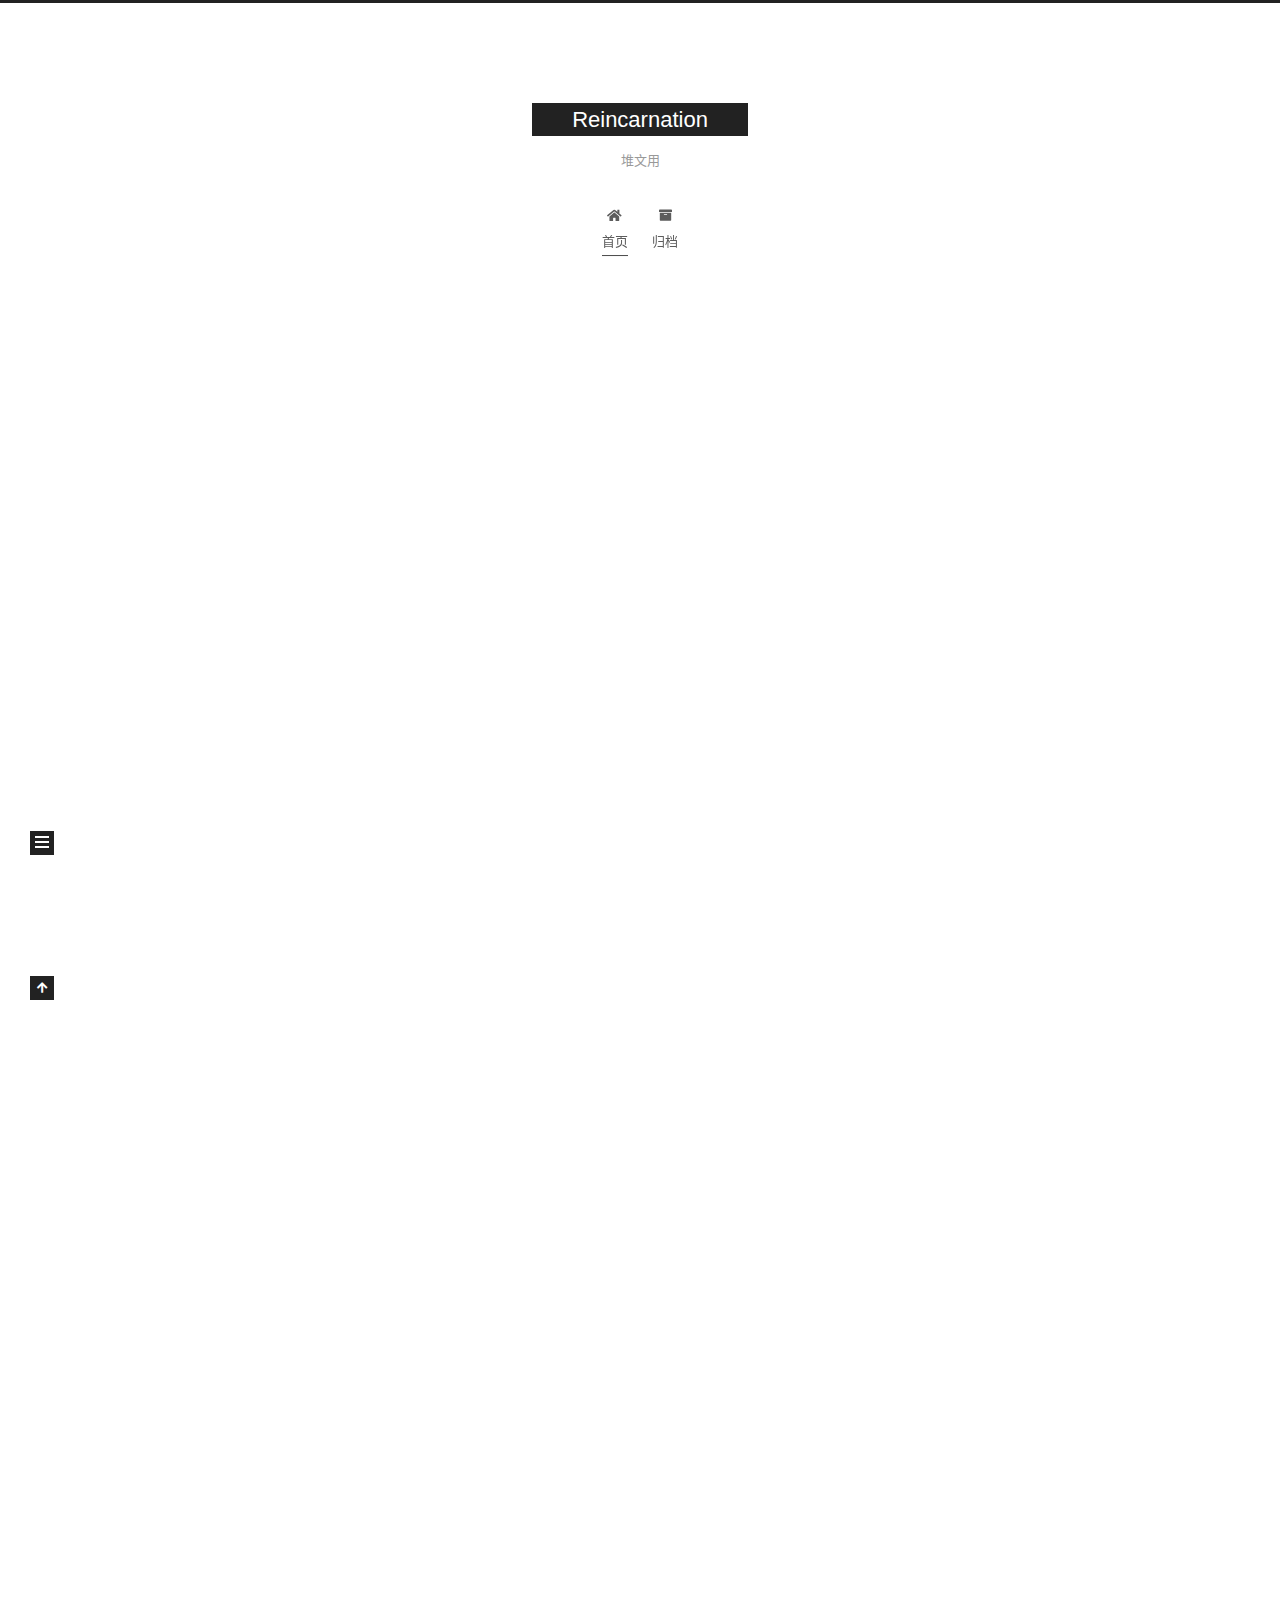
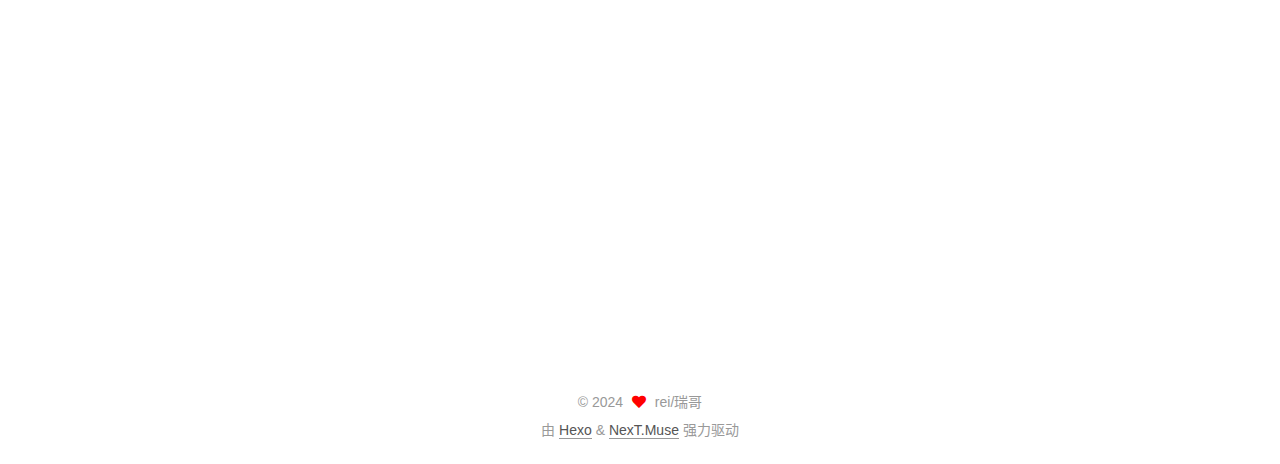
<file: index.html>
<!DOCTYPE html>
<html lang="zh-CN">
<head>
  <meta charset="UTF-8">
<meta name="viewport" content="width=device-width, initial-scale=1, maximum-scale=2">
<meta name="theme-color" content="#222">
<meta name="generator" content="Hexo 7.1.1">
  <link rel="apple-touch-icon" sizes="180x180" href="/images/apple-touch-icon-next.png">
  <link rel="icon" type="image/png" sizes="32x32" href="/images/favicon-32x32-next.png">
  <link rel="icon" type="image/png" sizes="16x16" href="/images/favicon-16x16-next.png">
  <link rel="mask-icon" href="/images/logo.svg" color="#222">

<link rel="stylesheet" href="/css/main.css">


<link rel="stylesheet" href="/lib/font-awesome/css/all.min.css">

<script id="hexo-configurations">
    var NexT = window.NexT || {};
    var CONFIG = {"hostname":"example.com","root":"/","scheme":"Muse","version":"7.8.0","exturl":false,"sidebar":{"position":"left","display":"post","padding":18,"offset":12,"onmobile":false},"copycode":{"enable":false,"show_result":false,"style":null},"back2top":{"enable":true,"sidebar":false,"scrollpercent":false},"bookmark":{"enable":false,"color":"#222","save":"auto"},"fancybox":false,"mediumzoom":false,"lazyload":false,"pangu":false,"comments":{"style":"tabs","active":null,"storage":true,"lazyload":false,"nav":null},"algolia":{"hits":{"per_page":10},"labels":{"input_placeholder":"Search for Posts","hits_empty":"We didn't find any results for the search: ${query}","hits_stats":"${hits} results found in ${time} ms"}},"localsearch":{"enable":false,"trigger":"auto","top_n_per_article":1,"unescape":false,"preload":false},"motion":{"enable":true,"async":false,"transition":{"post_block":"fadeIn","post_header":"slideDownIn","post_body":"slideDownIn","coll_header":"slideLeftIn","sidebar":"slideUpIn"}}};
  </script>

  <meta property="og:type" content="website">
<meta property="og:title" content="Reincarnation">
<meta property="og:url" content="http://example.com/index.html">
<meta property="og:site_name" content="Reincarnation">
<meta property="og:locale" content="zh_CN">
<meta property="article:author" content="rei&#x2F;瑞哥">
<meta name="twitter:card" content="summary">

<link rel="canonical" href="http://example.com/">


<script id="page-configurations">
  // https://hexo.io/docs/variables.html
  CONFIG.page = {
    sidebar: "",
    isHome : true,
    isPost : false,
    lang   : 'zh-CN'
  };
</script>

  <title>Reincarnation</title>
  






  <noscript>
  <style>
  .use-motion .brand,
  .use-motion .menu-item,
  .sidebar-inner,
  .use-motion .post-block,
  .use-motion .pagination,
  .use-motion .comments,
  .use-motion .post-header,
  .use-motion .post-body,
  .use-motion .collection-header { opacity: initial; }

  .use-motion .site-title,
  .use-motion .site-subtitle {
    opacity: initial;
    top: initial;
  }

  .use-motion .logo-line-before i { left: initial; }
  .use-motion .logo-line-after i { right: initial; }
  </style>
</noscript>

</head>

<body itemscope itemtype="http://schema.org/WebPage">
  <div class="container use-motion">
    <div class="headband"></div>

    <header class="header" itemscope itemtype="http://schema.org/WPHeader">
      <div class="header-inner"><div class="site-brand-container">
  <div class="site-nav-toggle">
    <div class="toggle" aria-label="切换导航栏">
      <span class="toggle-line toggle-line-first"></span>
      <span class="toggle-line toggle-line-middle"></span>
      <span class="toggle-line toggle-line-last"></span>
    </div>
  </div>

  <div class="site-meta">

    <a href="/" class="brand" rel="start">
      <span class="logo-line-before"><i></i></span>
      <h1 class="site-title">Reincarnation</h1>
      <span class="logo-line-after"><i></i></span>
    </a>
      <p class="site-subtitle" itemprop="description">堆文用</p>
  </div>

  <div class="site-nav-right">
    <div class="toggle popup-trigger">
    </div>
  </div>
</div>




<nav class="site-nav">
  <ul id="menu" class="main-menu menu">
        <li class="menu-item menu-item-home">

    <a href="/" rel="section"><i class="fa fa-home fa-fw"></i>首页</a>

  </li>
        <li class="menu-item menu-item-archives">

    <a href="/archives/" rel="section"><i class="fa fa-archive fa-fw"></i>归档</a>

  </li>
  </ul>
</nav>




</div>
    </header>

    
  <div class="back-to-top">
    <i class="fa fa-arrow-up"></i>
    <span>0%</span>
  </div>


    <main class="main">
      <div class="main-inner">
        <div class="content-wrap">
          

          <div class="content index posts-expand">
            
      
  
  
  <article itemscope itemtype="http://schema.org/Article" class="post-block" lang="zh-CN">
    <link itemprop="mainEntityOfPage" href="http://example.com/2024/03/02/%E6%B5%8B%E8%AF%95/">

    <span hidden itemprop="author" itemscope itemtype="http://schema.org/Person">
      <meta itemprop="image" content="/images/avatar.gif">
      <meta itemprop="name" content="rei/瑞哥">
      <meta itemprop="description" content="">
    </span>

    <span hidden itemprop="publisher" itemscope itemtype="http://schema.org/Organization">
      <meta itemprop="name" content="Reincarnation">
    </span>
      <header class="post-header">
        <h2 class="post-title" itemprop="name headline">
          
            <a href="/2024/03/02/%E6%B5%8B%E8%AF%95/" class="post-title-link" itemprop="url">测试</a>
        </h2>

        <div class="post-meta">
            <span class="post-meta-item">
              <span class="post-meta-item-icon">
                <i class="far fa-calendar"></i>
              </span>
              <span class="post-meta-item-text">发表于</span>
              

              <time title="创建时间：2024-03-02 16:27:51 / 修改时间：19:04:59" itemprop="dateCreated datePublished" datetime="2024-03-02T16:27:51+08:00">2024-03-02</time>
            </span>

          

        </div>
      </header>

    
    
    
    <div class="post-body" itemprop="articleBody">

      
          <p>测试一下这里打字有没有效果</p>

      
    </div>

    
    
    
      <footer class="post-footer">
        <div class="post-eof"></div>
      </footer>
  </article>
  
  
  

      
  
  
  <article itemscope itemtype="http://schema.org/Article" class="post-block" lang="zh-CN">
    <link itemprop="mainEntityOfPage" href="http://example.com/2024/03/02/%E6%88%91%E7%9A%84%E7%AC%AC%E4%B8%80%E7%AF%87%E5%8D%9A%E5%AE%A2/">

    <span hidden itemprop="author" itemscope itemtype="http://schema.org/Person">
      <meta itemprop="image" content="/images/avatar.gif">
      <meta itemprop="name" content="rei/瑞哥">
      <meta itemprop="description" content="">
    </span>

    <span hidden itemprop="publisher" itemscope itemtype="http://schema.org/Organization">
      <meta itemprop="name" content="Reincarnation">
    </span>
      <header class="post-header">
        <h2 class="post-title" itemprop="name headline">
          
            <a href="/2024/03/02/%E6%88%91%E7%9A%84%E7%AC%AC%E4%B8%80%E7%AF%87%E5%8D%9A%E5%AE%A2/" class="post-title-link" itemprop="url">我的第一篇博客</a>
        </h2>

        <div class="post-meta">
            <span class="post-meta-item">
              <span class="post-meta-item-icon">
                <i class="far fa-calendar"></i>
              </span>
              <span class="post-meta-item-text">发表于</span>
              

              <time title="创建时间：2024-03-02 14:46:15 / 修改时间：16:47:28" itemprop="dateCreated datePublished" datetime="2024-03-02T14:46:15+08:00">2024-03-02</time>
            </span>

          

        </div>
      </header>

    
    
    
    <div class="post-body" itemprop="articleBody">

      
          
      
    </div>

    
    
    
      <footer class="post-footer">
        <div class="post-eof"></div>
      </footer>
  </article>
  
  
  

      
  
  
  <article itemscope itemtype="http://schema.org/Article" class="post-block" lang="zh-CN">
    <link itemprop="mainEntityOfPage" href="http://example.com/2024/03/02/hello-world/">

    <span hidden itemprop="author" itemscope itemtype="http://schema.org/Person">
      <meta itemprop="image" content="/images/avatar.gif">
      <meta itemprop="name" content="rei/瑞哥">
      <meta itemprop="description" content="">
    </span>

    <span hidden itemprop="publisher" itemscope itemtype="http://schema.org/Organization">
      <meta itemprop="name" content="Reincarnation">
    </span>
      <header class="post-header">
        <h2 class="post-title" itemprop="name headline">
          
            <a href="/2024/03/02/hello-world/" class="post-title-link" itemprop="url">Hello World</a>
        </h2>

        <div class="post-meta">
            <span class="post-meta-item">
              <span class="post-meta-item-icon">
                <i class="far fa-calendar"></i>
              </span>
              <span class="post-meta-item-text">发表于</span>

              <time title="创建时间：2024-03-02 13:41:20" itemprop="dateCreated datePublished" datetime="2024-03-02T13:41:20+08:00">2024-03-02</time>
            </span>

          

        </div>
      </header>

    
    
    
    <div class="post-body" itemprop="articleBody">

      
          <p>Welcome to <a target="_blank" rel="noopener" href="https://hexo.io/">Hexo</a>! This is your very first post. Check <a target="_blank" rel="noopener" href="https://hexo.io/docs/">documentation</a> for more info. If you get any problems when using Hexo, you can find the answer in <a target="_blank" rel="noopener" href="https://hexo.io/docs/troubleshooting.html">troubleshooting</a> or you can ask me on <a target="_blank" rel="noopener" href="https://github.com/hexojs/hexo/issues">GitHub</a>.</p>
<h2 id="Quick-Start"><a href="#Quick-Start" class="headerlink" title="Quick Start"></a>Quick Start</h2><h3 id="Create-a-new-post"><a href="#Create-a-new-post" class="headerlink" title="Create a new post"></a>Create a new post</h3><figure class="highlight bash"><table><tr><td class="gutter"><pre><span class="line">1</span><br></pre></td><td class="code"><pre><span class="line">$ hexo new <span class="string">&quot;My New Post&quot;</span></span><br></pre></td></tr></table></figure>

<p>More info: <a target="_blank" rel="noopener" href="https://hexo.io/docs/writing.html">Writing</a></p>
<h3 id="Run-server"><a href="#Run-server" class="headerlink" title="Run server"></a>Run server</h3><figure class="highlight bash"><table><tr><td class="gutter"><pre><span class="line">1</span><br></pre></td><td class="code"><pre><span class="line">$ hexo server</span><br></pre></td></tr></table></figure>

<p>More info: <a target="_blank" rel="noopener" href="https://hexo.io/docs/server.html">Server</a></p>
<h3 id="Generate-static-files"><a href="#Generate-static-files" class="headerlink" title="Generate static files"></a>Generate static files</h3><figure class="highlight bash"><table><tr><td class="gutter"><pre><span class="line">1</span><br></pre></td><td class="code"><pre><span class="line">$ hexo generate</span><br></pre></td></tr></table></figure>

<p>More info: <a target="_blank" rel="noopener" href="https://hexo.io/docs/generating.html">Generating</a></p>
<h3 id="Deploy-to-remote-sites"><a href="#Deploy-to-remote-sites" class="headerlink" title="Deploy to remote sites"></a>Deploy to remote sites</h3><figure class="highlight bash"><table><tr><td class="gutter"><pre><span class="line">1</span><br></pre></td><td class="code"><pre><span class="line">$ hexo deploy</span><br></pre></td></tr></table></figure>

<p>More info: <a target="_blank" rel="noopener" href="https://hexo.io/docs/one-command-deployment.html">Deployment</a></p>

      
    </div>

    
    
    
      <footer class="post-footer">
        <div class="post-eof"></div>
      </footer>
  </article>
  
  
  


  



          </div>
          

<script>
  window.addEventListener('tabs:register', () => {
    let { activeClass } = CONFIG.comments;
    if (CONFIG.comments.storage) {
      activeClass = localStorage.getItem('comments_active') || activeClass;
    }
    if (activeClass) {
      let activeTab = document.querySelector(`a[href="#comment-${activeClass}"]`);
      if (activeTab) {
        activeTab.click();
      }
    }
  });
  if (CONFIG.comments.storage) {
    window.addEventListener('tabs:click', event => {
      if (!event.target.matches('.tabs-comment .tab-content .tab-pane')) return;
      let commentClass = event.target.classList[1];
      localStorage.setItem('comments_active', commentClass);
    });
  }
</script>

        </div>
          
  
  <div class="toggle sidebar-toggle">
    <span class="toggle-line toggle-line-first"></span>
    <span class="toggle-line toggle-line-middle"></span>
    <span class="toggle-line toggle-line-last"></span>
  </div>

  <aside class="sidebar">
    <div class="sidebar-inner">

      <ul class="sidebar-nav motion-element">
        <li class="sidebar-nav-toc">
          文章目录
        </li>
        <li class="sidebar-nav-overview">
          站点概览
        </li>
      </ul>

      <!--noindex-->
      <div class="post-toc-wrap sidebar-panel">
      </div>
      <!--/noindex-->

      <div class="site-overview-wrap sidebar-panel">
        <div class="site-author motion-element" itemprop="author" itemscope itemtype="http://schema.org/Person">
  <p class="site-author-name" itemprop="name">rei/瑞哥</p>
  <div class="site-description" itemprop="description"></div>
</div>
<div class="site-state-wrap motion-element">
  <nav class="site-state">
      <div class="site-state-item site-state-posts">
          <a href="/archives/">
        
          <span class="site-state-item-count">3</span>
          <span class="site-state-item-name">日志</span>
        </a>
      </div>
  </nav>
</div>



      </div>

    </div>
  </aside>
  <div id="sidebar-dimmer"></div>


      </div>
    </main>

    <footer class="footer">
      <div class="footer-inner">
        

        

<div class="copyright">
  
  &copy; 
  <span itemprop="copyrightYear">2024</span>
  <span class="with-love">
    <i class="fa fa-heart"></i>
  </span>
  <span class="author" itemprop="copyrightHolder">rei/瑞哥</span>
</div>
  <div class="powered-by">由 <a href="https://hexo.io/" class="theme-link" rel="noopener" target="_blank">Hexo</a> & <a href="https://muse.theme-next.org/" class="theme-link" rel="noopener" target="_blank">NexT.Muse</a> 强力驱动
  </div>

        








      </div>
    </footer>
  </div>

  
  <script src="/lib/anime.min.js"></script>
  <script src="/lib/velocity/velocity.min.js"></script>
  <script src="/lib/velocity/velocity.ui.min.js"></script>

<script src="/js/utils.js"></script>

<script src="/js/motion.js"></script>


<script src="/js/schemes/muse.js"></script>


<script src="/js/next-boot.js"></script>




  















  

  

</body>
</html>
</file>
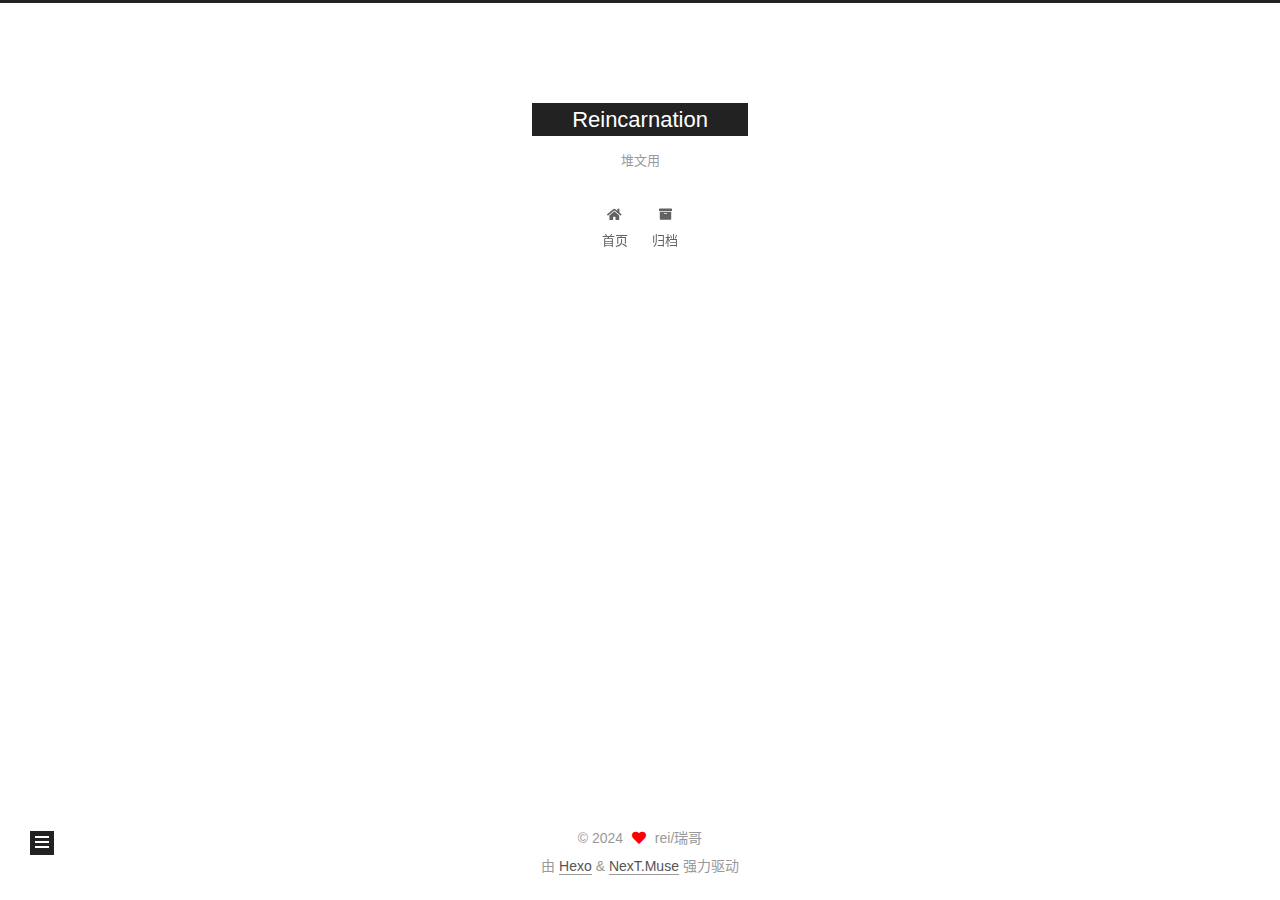
<file: 404/index.html>
<!DOCTYPE html>
<html lang="zh-CN">
<head>
  <meta charset="UTF-8">
<meta name="viewport" content="width=device-width, initial-scale=1, maximum-scale=2">
<meta name="theme-color" content="#222">
<meta name="generator" content="Hexo 7.1.1">
  <link rel="apple-touch-icon" sizes="180x180" href="/images/apple-touch-icon-next.png">
  <link rel="icon" type="image/png" sizes="32x32" href="/images/favicon-32x32-next.png">
  <link rel="icon" type="image/png" sizes="16x16" href="/images/favicon-16x16-next.png">
  <link rel="mask-icon" href="/images/logo.svg" color="#222">

<link rel="stylesheet" href="/css/main.css">


<link rel="stylesheet" href="/lib/font-awesome/css/all.min.css">

<script id="hexo-configurations">
    var NexT = window.NexT || {};
    var CONFIG = {"hostname":"example.com","root":"/","scheme":"Muse","version":"7.8.0","exturl":false,"sidebar":{"position":"left","display":"post","padding":18,"offset":12,"onmobile":false},"copycode":{"enable":false,"show_result":false,"style":null},"back2top":{"enable":true,"sidebar":false,"scrollpercent":false},"bookmark":{"enable":false,"color":"#222","save":"auto"},"fancybox":false,"mediumzoom":false,"lazyload":false,"pangu":false,"comments":{"style":"tabs","active":null,"storage":true,"lazyload":false,"nav":null},"algolia":{"hits":{"per_page":10},"labels":{"input_placeholder":"Search for Posts","hits_empty":"We didn't find any results for the search: ${query}","hits_stats":"${hits} results found in ${time} ms"}},"localsearch":{"enable":false,"trigger":"auto","top_n_per_article":1,"unescape":false,"preload":false},"motion":{"enable":true,"async":false,"transition":{"post_block":"fadeIn","post_header":"slideDownIn","post_body":"slideDownIn","coll_header":"slideLeftIn","sidebar":"slideUpIn"}}};
  </script>

  <meta name="description" content="title: 404date: 2019-08-5 16:41:10type: “404”layout: “404”description: “Oops～，我崩溃了！找不到你想要的页面 :(“">
<meta property="og:type" content="website">
<meta property="og:title" content="Reincarnation">
<meta property="og:url" content="http://example.com/404/index.html">
<meta property="og:site_name" content="Reincarnation">
<meta property="og:description" content="title: 404date: 2019-08-5 16:41:10type: “404”layout: “404”description: “Oops～，我崩溃了！找不到你想要的页面 :(“">
<meta property="og:locale" content="zh_CN">
<meta property="article:published_time" content="2024-03-02T07:58:15.142Z">
<meta property="article:modified_time" content="2024-03-02T07:58:15.142Z">
<meta property="article:author" content="rei&#x2F;瑞哥">
<meta name="twitter:card" content="summary">

<link rel="canonical" href="http://example.com/404/">


<script id="page-configurations">
  // https://hexo.io/docs/variables.html
  CONFIG.page = {
    sidebar: "",
    isHome : false,
    isPost : false,
    lang   : 'zh-CN'
  };
</script>

  <title> | Reincarnation
</title>
  






  <noscript>
  <style>
  .use-motion .brand,
  .use-motion .menu-item,
  .sidebar-inner,
  .use-motion .post-block,
  .use-motion .pagination,
  .use-motion .comments,
  .use-motion .post-header,
  .use-motion .post-body,
  .use-motion .collection-header { opacity: initial; }

  .use-motion .site-title,
  .use-motion .site-subtitle {
    opacity: initial;
    top: initial;
  }

  .use-motion .logo-line-before i { left: initial; }
  .use-motion .logo-line-after i { right: initial; }
  </style>
</noscript>

</head>

<body itemscope itemtype="http://schema.org/WebPage">
  <div class="container use-motion">
    <div class="headband"></div>

    <header class="header" itemscope itemtype="http://schema.org/WPHeader">
      <div class="header-inner"><div class="site-brand-container">
  <div class="site-nav-toggle">
    <div class="toggle" aria-label="切换导航栏">
      <span class="toggle-line toggle-line-first"></span>
      <span class="toggle-line toggle-line-middle"></span>
      <span class="toggle-line toggle-line-last"></span>
    </div>
  </div>

  <div class="site-meta">

    <a href="/" class="brand" rel="start">
      <span class="logo-line-before"><i></i></span>
      <h1 class="site-title">Reincarnation</h1>
      <span class="logo-line-after"><i></i></span>
    </a>
      <p class="site-subtitle" itemprop="description">堆文用</p>
  </div>

  <div class="site-nav-right">
    <div class="toggle popup-trigger">
    </div>
  </div>
</div>




<nav class="site-nav">
  <ul id="menu" class="main-menu menu">
        <li class="menu-item menu-item-home">

    <a href="/" rel="section"><i class="fa fa-home fa-fw"></i>首页</a>

  </li>
        <li class="menu-item menu-item-archives">

    <a href="/archives/" rel="section"><i class="fa fa-archive fa-fw"></i>归档</a>

  </li>
  </ul>
</nav>




</div>
    </header>

    
  <div class="back-to-top">
    <i class="fa fa-arrow-up"></i>
    <span>0%</span>
  </div>


    <main class="main">
      <div class="main-inner">
        <div class="content-wrap">
          
  
  

          <div class="content page posts-expand">
            

    
    
    
    <div class="post-block" lang="zh-CN">
      <header class="post-header">

<h1 class="post-title" itemprop="name headline">
</h1>

<div class="post-meta">
  

</div>

</header>

      
      
      
      <div class="post-body">
          <p>title: 404<br>date: 2019-08-5 16:41:10<br>type: “404”<br>layout: “404”<br>description: “Oops～，我崩溃了！找不到你想要的页面 :(“</p>

      </div>
      
      
      
    </div>
    

    
    
    


          </div>
          

<script>
  window.addEventListener('tabs:register', () => {
    let { activeClass } = CONFIG.comments;
    if (CONFIG.comments.storage) {
      activeClass = localStorage.getItem('comments_active') || activeClass;
    }
    if (activeClass) {
      let activeTab = document.querySelector(`a[href="#comment-${activeClass}"]`);
      if (activeTab) {
        activeTab.click();
      }
    }
  });
  if (CONFIG.comments.storage) {
    window.addEventListener('tabs:click', event => {
      if (!event.target.matches('.tabs-comment .tab-content .tab-pane')) return;
      let commentClass = event.target.classList[1];
      localStorage.setItem('comments_active', commentClass);
    });
  }
</script>

        </div>
          
  
  <div class="toggle sidebar-toggle">
    <span class="toggle-line toggle-line-first"></span>
    <span class="toggle-line toggle-line-middle"></span>
    <span class="toggle-line toggle-line-last"></span>
  </div>

  <aside class="sidebar">
    <div class="sidebar-inner">

      <ul class="sidebar-nav motion-element">
        <li class="sidebar-nav-toc">
          文章目录
        </li>
        <li class="sidebar-nav-overview">
          站点概览
        </li>
      </ul>

      <!--noindex-->
      <div class="post-toc-wrap sidebar-panel">
      </div>
      <!--/noindex-->

      <div class="site-overview-wrap sidebar-panel">
        <div class="site-author motion-element" itemprop="author" itemscope itemtype="http://schema.org/Person">
  <p class="site-author-name" itemprop="name">rei/瑞哥</p>
  <div class="site-description" itemprop="description"></div>
</div>
<div class="site-state-wrap motion-element">
  <nav class="site-state">
      <div class="site-state-item site-state-posts">
          <a href="/archives/">
        
          <span class="site-state-item-count">3</span>
          <span class="site-state-item-name">日志</span>
        </a>
      </div>
  </nav>
</div>



      </div>

    </div>
  </aside>
  <div id="sidebar-dimmer"></div>


      </div>
    </main>

    <footer class="footer">
      <div class="footer-inner">
        

        

<div class="copyright">
  
  &copy; 
  <span itemprop="copyrightYear">2024</span>
  <span class="with-love">
    <i class="fa fa-heart"></i>
  </span>
  <span class="author" itemprop="copyrightHolder">rei/瑞哥</span>
</div>
  <div class="powered-by">由 <a href="https://hexo.io/" class="theme-link" rel="noopener" target="_blank">Hexo</a> & <a href="https://muse.theme-next.org/" class="theme-link" rel="noopener" target="_blank">NexT.Muse</a> 强力驱动
  </div>

        








      </div>
    </footer>
  </div>

  
  <script src="/lib/anime.min.js"></script>
  <script src="/lib/velocity/velocity.min.js"></script>
  <script src="/lib/velocity/velocity.ui.min.js"></script>

<script src="/js/utils.js"></script>

<script src="/js/motion.js"></script>


<script src="/js/schemes/muse.js"></script>


<script src="/js/next-boot.js"></script>




  















  

  

</body>
</html>
</file>
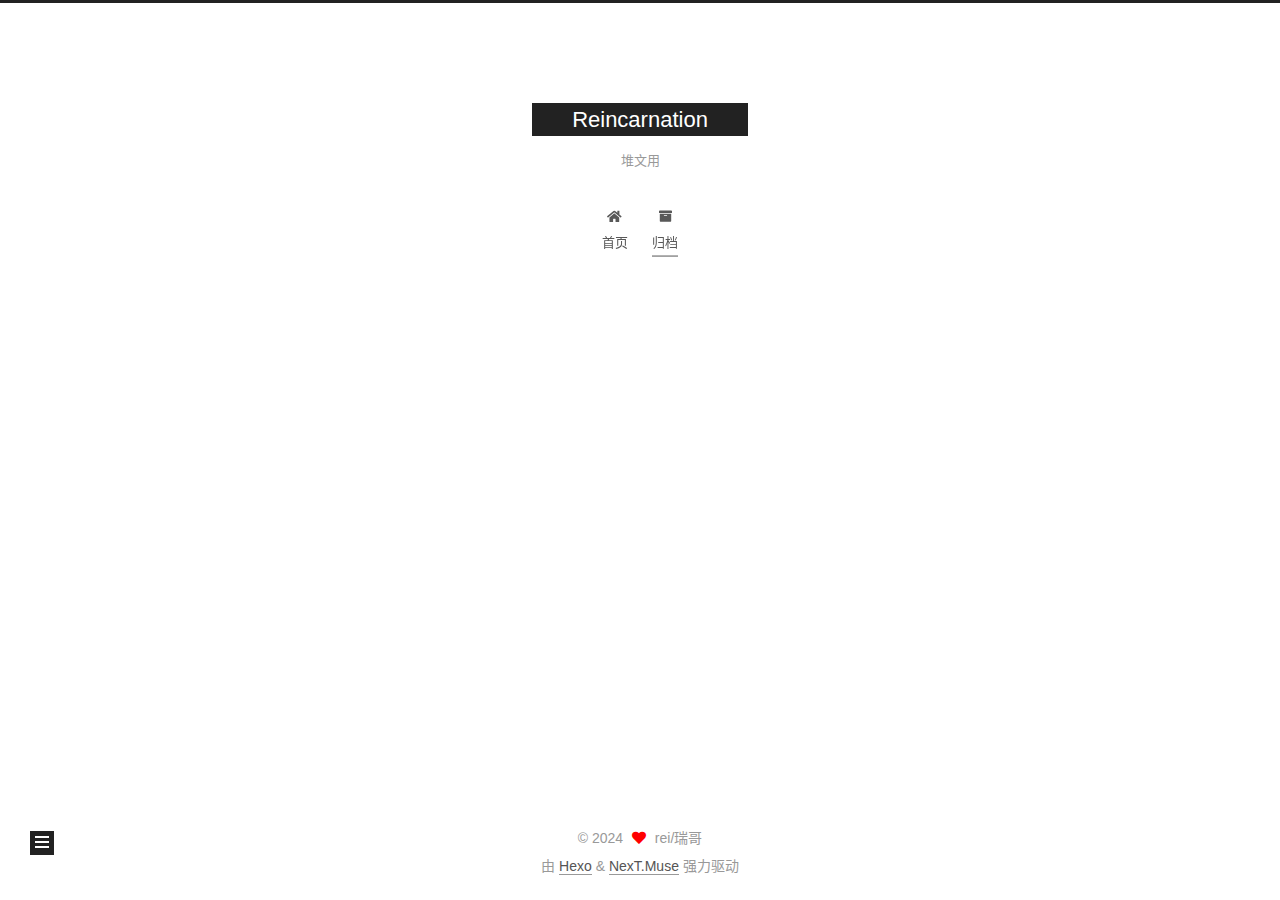
<file: archives/index.html>
<!DOCTYPE html>
<html lang="zh-CN">
<head>
  <meta charset="UTF-8">
<meta name="viewport" content="width=device-width, initial-scale=1, maximum-scale=2">
<meta name="theme-color" content="#222">
<meta name="generator" content="Hexo 7.1.1">
  <link rel="apple-touch-icon" sizes="180x180" href="/images/apple-touch-icon-next.png">
  <link rel="icon" type="image/png" sizes="32x32" href="/images/favicon-32x32-next.png">
  <link rel="icon" type="image/png" sizes="16x16" href="/images/favicon-16x16-next.png">
  <link rel="mask-icon" href="/images/logo.svg" color="#222">

<link rel="stylesheet" href="/css/main.css">


<link rel="stylesheet" href="/lib/font-awesome/css/all.min.css">

<script id="hexo-configurations">
    var NexT = window.NexT || {};
    var CONFIG = {"hostname":"example.com","root":"/","scheme":"Muse","version":"7.8.0","exturl":false,"sidebar":{"position":"left","display":"post","padding":18,"offset":12,"onmobile":false},"copycode":{"enable":false,"show_result":false,"style":null},"back2top":{"enable":true,"sidebar":false,"scrollpercent":false},"bookmark":{"enable":false,"color":"#222","save":"auto"},"fancybox":false,"mediumzoom":false,"lazyload":false,"pangu":false,"comments":{"style":"tabs","active":null,"storage":true,"lazyload":false,"nav":null},"algolia":{"hits":{"per_page":10},"labels":{"input_placeholder":"Search for Posts","hits_empty":"We didn't find any results for the search: ${query}","hits_stats":"${hits} results found in ${time} ms"}},"localsearch":{"enable":false,"trigger":"auto","top_n_per_article":1,"unescape":false,"preload":false},"motion":{"enable":true,"async":false,"transition":{"post_block":"fadeIn","post_header":"slideDownIn","post_body":"slideDownIn","coll_header":"slideLeftIn","sidebar":"slideUpIn"}}};
  </script>

  <meta property="og:type" content="website">
<meta property="og:title" content="Reincarnation">
<meta property="og:url" content="http://example.com/archives/index.html">
<meta property="og:site_name" content="Reincarnation">
<meta property="og:locale" content="zh_CN">
<meta property="article:author" content="rei&#x2F;瑞哥">
<meta name="twitter:card" content="summary">

<link rel="canonical" href="http://example.com/archives/">


<script id="page-configurations">
  // https://hexo.io/docs/variables.html
  CONFIG.page = {
    sidebar: "",
    isHome : false,
    isPost : false,
    lang   : 'zh-CN'
  };
</script>

  <title>归档 | Reincarnation</title>
  






  <noscript>
  <style>
  .use-motion .brand,
  .use-motion .menu-item,
  .sidebar-inner,
  .use-motion .post-block,
  .use-motion .pagination,
  .use-motion .comments,
  .use-motion .post-header,
  .use-motion .post-body,
  .use-motion .collection-header { opacity: initial; }

  .use-motion .site-title,
  .use-motion .site-subtitle {
    opacity: initial;
    top: initial;
  }

  .use-motion .logo-line-before i { left: initial; }
  .use-motion .logo-line-after i { right: initial; }
  </style>
</noscript>

</head>

<body itemscope itemtype="http://schema.org/WebPage">
  <div class="container use-motion">
    <div class="headband"></div>

    <header class="header" itemscope itemtype="http://schema.org/WPHeader">
      <div class="header-inner"><div class="site-brand-container">
  <div class="site-nav-toggle">
    <div class="toggle" aria-label="切换导航栏">
      <span class="toggle-line toggle-line-first"></span>
      <span class="toggle-line toggle-line-middle"></span>
      <span class="toggle-line toggle-line-last"></span>
    </div>
  </div>

  <div class="site-meta">

    <a href="/" class="brand" rel="start">
      <span class="logo-line-before"><i></i></span>
      <h1 class="site-title">Reincarnation</h1>
      <span class="logo-line-after"><i></i></span>
    </a>
      <p class="site-subtitle" itemprop="description">堆文用</p>
  </div>

  <div class="site-nav-right">
    <div class="toggle popup-trigger">
    </div>
  </div>
</div>




<nav class="site-nav">
  <ul id="menu" class="main-menu menu">
        <li class="menu-item menu-item-home">

    <a href="/" rel="section"><i class="fa fa-home fa-fw"></i>首页</a>

  </li>
        <li class="menu-item menu-item-archives">

    <a href="/archives/" rel="section"><i class="fa fa-archive fa-fw"></i>归档</a>

  </li>
  </ul>
</nav>




</div>
    </header>

    
  <div class="back-to-top">
    <i class="fa fa-arrow-up"></i>
    <span>0%</span>
  </div>


    <main class="main">
      <div class="main-inner">
        <div class="content-wrap">
          

          <div class="content archive">
            

  
  
  
  <div class="post-block">
    <div class="posts-collapse">
      <div class="collection-title">
        <span class="collection-header">嗯..! 目前共计 3 篇日志。 继续努力。</span>
      </div>

      
    <div class="collection-year">
      <span class="collection-header">2024</span>
    </div>

  <article itemscope itemtype="http://schema.org/Article">
    <header class="post-header">

      <div class="post-meta">
        <time itemprop="dateCreated"
              datetime="2024-03-02T16:27:51+08:00"
              content="2024-03-02">
          03-02
        </time>
      </div>

      <div class="post-title">
          <a class="post-title-link" href="/2024/03/02/%E6%B5%8B%E8%AF%95/" itemprop="url">
            <span itemprop="name">测试</span>
          </a>
      </div>

    </header>
  </article>

  <article itemscope itemtype="http://schema.org/Article">
    <header class="post-header">

      <div class="post-meta">
        <time itemprop="dateCreated"
              datetime="2024-03-02T14:46:15+08:00"
              content="2024-03-02">
          03-02
        </time>
      </div>

      <div class="post-title">
          <a class="post-title-link" href="/2024/03/02/%E6%88%91%E7%9A%84%E7%AC%AC%E4%B8%80%E7%AF%87%E5%8D%9A%E5%AE%A2/" itemprop="url">
            <span itemprop="name">我的第一篇博客</span>
          </a>
      </div>

    </header>
  </article>

  <article itemscope itemtype="http://schema.org/Article">
    <header class="post-header">

      <div class="post-meta">
        <time itemprop="dateCreated"
              datetime="2024-03-02T13:41:20+08:00"
              content="2024-03-02">
          03-02
        </time>
      </div>

      <div class="post-title">
          <a class="post-title-link" href="/2024/03/02/hello-world/" itemprop="url">
            <span itemprop="name">Hello World</span>
          </a>
      </div>

    </header>
  </article>


    </div>
  </div>
  
  
  

  



          </div>
          

<script>
  window.addEventListener('tabs:register', () => {
    let { activeClass } = CONFIG.comments;
    if (CONFIG.comments.storage) {
      activeClass = localStorage.getItem('comments_active') || activeClass;
    }
    if (activeClass) {
      let activeTab = document.querySelector(`a[href="#comment-${activeClass}"]`);
      if (activeTab) {
        activeTab.click();
      }
    }
  });
  if (CONFIG.comments.storage) {
    window.addEventListener('tabs:click', event => {
      if (!event.target.matches('.tabs-comment .tab-content .tab-pane')) return;
      let commentClass = event.target.classList[1];
      localStorage.setItem('comments_active', commentClass);
    });
  }
</script>

        </div>
          
  
  <div class="toggle sidebar-toggle">
    <span class="toggle-line toggle-line-first"></span>
    <span class="toggle-line toggle-line-middle"></span>
    <span class="toggle-line toggle-line-last"></span>
  </div>

  <aside class="sidebar">
    <div class="sidebar-inner">

      <ul class="sidebar-nav motion-element">
        <li class="sidebar-nav-toc">
          文章目录
        </li>
        <li class="sidebar-nav-overview">
          站点概览
        </li>
      </ul>

      <!--noindex-->
      <div class="post-toc-wrap sidebar-panel">
      </div>
      <!--/noindex-->

      <div class="site-overview-wrap sidebar-panel">
        <div class="site-author motion-element" itemprop="author" itemscope itemtype="http://schema.org/Person">
  <p class="site-author-name" itemprop="name">rei/瑞哥</p>
  <div class="site-description" itemprop="description"></div>
</div>
<div class="site-state-wrap motion-element">
  <nav class="site-state">
      <div class="site-state-item site-state-posts">
          <a href="/archives/">
        
          <span class="site-state-item-count">3</span>
          <span class="site-state-item-name">日志</span>
        </a>
      </div>
  </nav>
</div>



      </div>

    </div>
  </aside>
  <div id="sidebar-dimmer"></div>


      </div>
    </main>

    <footer class="footer">
      <div class="footer-inner">
        

        

<div class="copyright">
  
  &copy; 
  <span itemprop="copyrightYear">2024</span>
  <span class="with-love">
    <i class="fa fa-heart"></i>
  </span>
  <span class="author" itemprop="copyrightHolder">rei/瑞哥</span>
</div>
  <div class="powered-by">由 <a href="https://hexo.io/" class="theme-link" rel="noopener" target="_blank">Hexo</a> & <a href="https://muse.theme-next.org/" class="theme-link" rel="noopener" target="_blank">NexT.Muse</a> 强力驱动
  </div>

        








      </div>
    </footer>
  </div>

  
  <script src="/lib/anime.min.js"></script>
  <script src="/lib/velocity/velocity.min.js"></script>
  <script src="/lib/velocity/velocity.ui.min.js"></script>

<script src="/js/utils.js"></script>

<script src="/js/motion.js"></script>


<script src="/js/schemes/muse.js"></script>


<script src="/js/next-boot.js"></script>




  















  

  

</body>
</html>
</file>
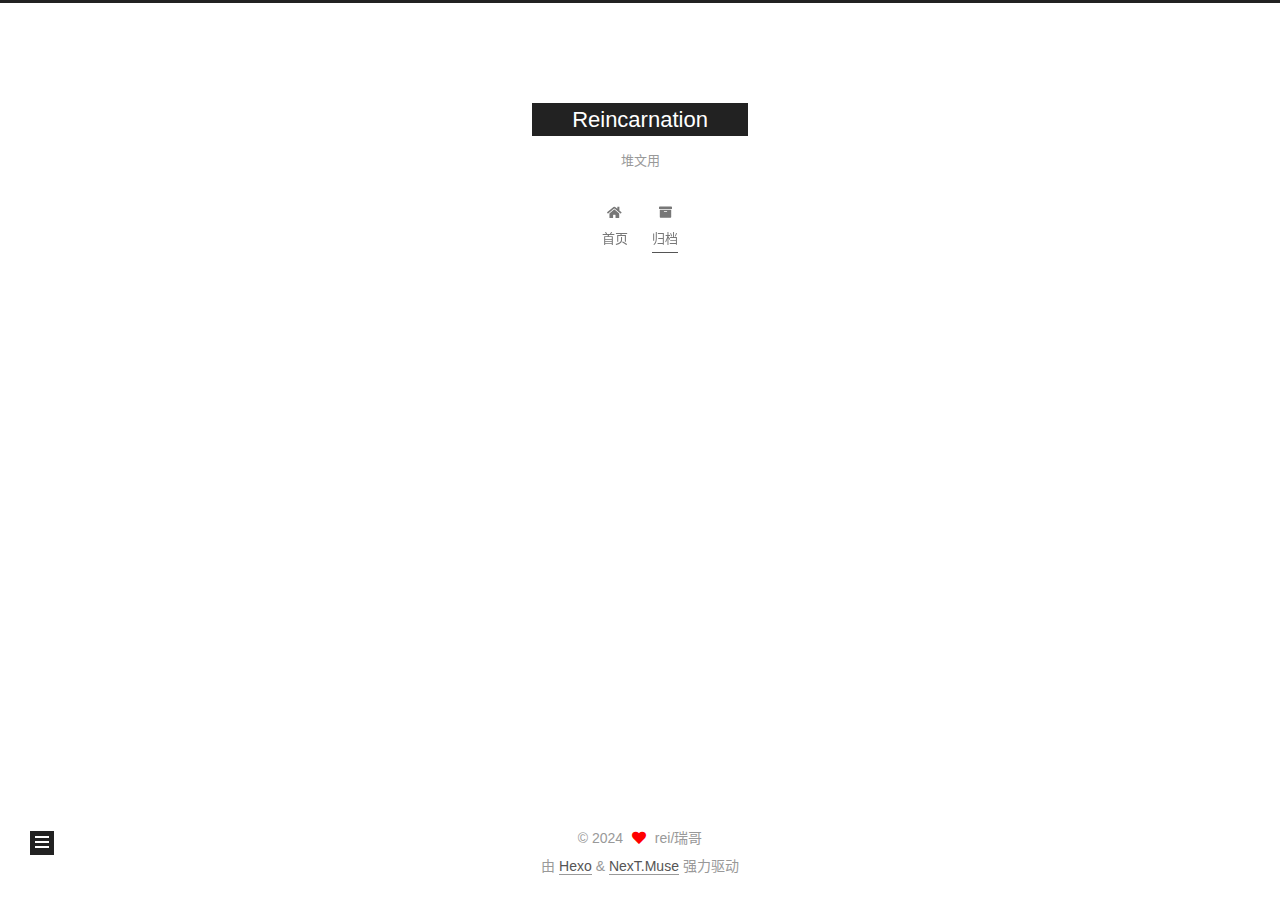
<file: archives/2024/index.html>
<!DOCTYPE html>
<html lang="zh-CN">
<head>
  <meta charset="UTF-8">
<meta name="viewport" content="width=device-width, initial-scale=1, maximum-scale=2">
<meta name="theme-color" content="#222">
<meta name="generator" content="Hexo 7.1.1">
  <link rel="apple-touch-icon" sizes="180x180" href="/images/apple-touch-icon-next.png">
  <link rel="icon" type="image/png" sizes="32x32" href="/images/favicon-32x32-next.png">
  <link rel="icon" type="image/png" sizes="16x16" href="/images/favicon-16x16-next.png">
  <link rel="mask-icon" href="/images/logo.svg" color="#222">

<link rel="stylesheet" href="/css/main.css">


<link rel="stylesheet" href="/lib/font-awesome/css/all.min.css">

<script id="hexo-configurations">
    var NexT = window.NexT || {};
    var CONFIG = {"hostname":"example.com","root":"/","scheme":"Muse","version":"7.8.0","exturl":false,"sidebar":{"position":"left","display":"post","padding":18,"offset":12,"onmobile":false},"copycode":{"enable":false,"show_result":false,"style":null},"back2top":{"enable":true,"sidebar":false,"scrollpercent":false},"bookmark":{"enable":false,"color":"#222","save":"auto"},"fancybox":false,"mediumzoom":false,"lazyload":false,"pangu":false,"comments":{"style":"tabs","active":null,"storage":true,"lazyload":false,"nav":null},"algolia":{"hits":{"per_page":10},"labels":{"input_placeholder":"Search for Posts","hits_empty":"We didn't find any results for the search: ${query}","hits_stats":"${hits} results found in ${time} ms"}},"localsearch":{"enable":false,"trigger":"auto","top_n_per_article":1,"unescape":false,"preload":false},"motion":{"enable":true,"async":false,"transition":{"post_block":"fadeIn","post_header":"slideDownIn","post_body":"slideDownIn","coll_header":"slideLeftIn","sidebar":"slideUpIn"}}};
  </script>

  <meta property="og:type" content="website">
<meta property="og:title" content="Reincarnation">
<meta property="og:url" content="http://example.com/archives/2024/index.html">
<meta property="og:site_name" content="Reincarnation">
<meta property="og:locale" content="zh_CN">
<meta property="article:author" content="rei&#x2F;瑞哥">
<meta name="twitter:card" content="summary">

<link rel="canonical" href="http://example.com/archives/2024/">


<script id="page-configurations">
  // https://hexo.io/docs/variables.html
  CONFIG.page = {
    sidebar: "",
    isHome : false,
    isPost : false,
    lang   : 'zh-CN'
  };
</script>

  <title>归档 | Reincarnation</title>
  






  <noscript>
  <style>
  .use-motion .brand,
  .use-motion .menu-item,
  .sidebar-inner,
  .use-motion .post-block,
  .use-motion .pagination,
  .use-motion .comments,
  .use-motion .post-header,
  .use-motion .post-body,
  .use-motion .collection-header { opacity: initial; }

  .use-motion .site-title,
  .use-motion .site-subtitle {
    opacity: initial;
    top: initial;
  }

  .use-motion .logo-line-before i { left: initial; }
  .use-motion .logo-line-after i { right: initial; }
  </style>
</noscript>

</head>

<body itemscope itemtype="http://schema.org/WebPage">
  <div class="container use-motion">
    <div class="headband"></div>

    <header class="header" itemscope itemtype="http://schema.org/WPHeader">
      <div class="header-inner"><div class="site-brand-container">
  <div class="site-nav-toggle">
    <div class="toggle" aria-label="切换导航栏">
      <span class="toggle-line toggle-line-first"></span>
      <span class="toggle-line toggle-line-middle"></span>
      <span class="toggle-line toggle-line-last"></span>
    </div>
  </div>

  <div class="site-meta">

    <a href="/" class="brand" rel="start">
      <span class="logo-line-before"><i></i></span>
      <h1 class="site-title">Reincarnation</h1>
      <span class="logo-line-after"><i></i></span>
    </a>
      <p class="site-subtitle" itemprop="description">堆文用</p>
  </div>

  <div class="site-nav-right">
    <div class="toggle popup-trigger">
    </div>
  </div>
</div>




<nav class="site-nav">
  <ul id="menu" class="main-menu menu">
        <li class="menu-item menu-item-home">

    <a href="/" rel="section"><i class="fa fa-home fa-fw"></i>首页</a>

  </li>
        <li class="menu-item menu-item-archives">

    <a href="/archives/" rel="section"><i class="fa fa-archive fa-fw"></i>归档</a>

  </li>
  </ul>
</nav>




</div>
    </header>

    
  <div class="back-to-top">
    <i class="fa fa-arrow-up"></i>
    <span>0%</span>
  </div>


    <main class="main">
      <div class="main-inner">
        <div class="content-wrap">
          

          <div class="content archive">
            

  
  
  
  <div class="post-block">
    <div class="posts-collapse">
      <div class="collection-title">
        <span class="collection-header">嗯..! 目前共计 3 篇日志。 继续努力。</span>
      </div>

      
    <div class="collection-year">
      <span class="collection-header">2024</span>
    </div>

  <article itemscope itemtype="http://schema.org/Article">
    <header class="post-header">

      <div class="post-meta">
        <time itemprop="dateCreated"
              datetime="2024-03-02T16:27:51+08:00"
              content="2024-03-02">
          03-02
        </time>
      </div>

      <div class="post-title">
          <a class="post-title-link" href="/2024/03/02/%E6%B5%8B%E8%AF%95/" itemprop="url">
            <span itemprop="name">测试</span>
          </a>
      </div>

    </header>
  </article>

  <article itemscope itemtype="http://schema.org/Article">
    <header class="post-header">

      <div class="post-meta">
        <time itemprop="dateCreated"
              datetime="2024-03-02T14:46:15+08:00"
              content="2024-03-02">
          03-02
        </time>
      </div>

      <div class="post-title">
          <a class="post-title-link" href="/2024/03/02/%E6%88%91%E7%9A%84%E7%AC%AC%E4%B8%80%E7%AF%87%E5%8D%9A%E5%AE%A2/" itemprop="url">
            <span itemprop="name">我的第一篇博客</span>
          </a>
      </div>

    </header>
  </article>

  <article itemscope itemtype="http://schema.org/Article">
    <header class="post-header">

      <div class="post-meta">
        <time itemprop="dateCreated"
              datetime="2024-03-02T13:41:20+08:00"
              content="2024-03-02">
          03-02
        </time>
      </div>

      <div class="post-title">
          <a class="post-title-link" href="/2024/03/02/hello-world/" itemprop="url">
            <span itemprop="name">Hello World</span>
          </a>
      </div>

    </header>
  </article>


    </div>
  </div>
  
  
  

  



          </div>
          

<script>
  window.addEventListener('tabs:register', () => {
    let { activeClass } = CONFIG.comments;
    if (CONFIG.comments.storage) {
      activeClass = localStorage.getItem('comments_active') || activeClass;
    }
    if (activeClass) {
      let activeTab = document.querySelector(`a[href="#comment-${activeClass}"]`);
      if (activeTab) {
        activeTab.click();
      }
    }
  });
  if (CONFIG.comments.storage) {
    window.addEventListener('tabs:click', event => {
      if (!event.target.matches('.tabs-comment .tab-content .tab-pane')) return;
      let commentClass = event.target.classList[1];
      localStorage.setItem('comments_active', commentClass);
    });
  }
</script>

        </div>
          
  
  <div class="toggle sidebar-toggle">
    <span class="toggle-line toggle-line-first"></span>
    <span class="toggle-line toggle-line-middle"></span>
    <span class="toggle-line toggle-line-last"></span>
  </div>

  <aside class="sidebar">
    <div class="sidebar-inner">

      <ul class="sidebar-nav motion-element">
        <li class="sidebar-nav-toc">
          文章目录
        </li>
        <li class="sidebar-nav-overview">
          站点概览
        </li>
      </ul>

      <!--noindex-->
      <div class="post-toc-wrap sidebar-panel">
      </div>
      <!--/noindex-->

      <div class="site-overview-wrap sidebar-panel">
        <div class="site-author motion-element" itemprop="author" itemscope itemtype="http://schema.org/Person">
  <p class="site-author-name" itemprop="name">rei/瑞哥</p>
  <div class="site-description" itemprop="description"></div>
</div>
<div class="site-state-wrap motion-element">
  <nav class="site-state">
      <div class="site-state-item site-state-posts">
          <a href="/archives/">
        
          <span class="site-state-item-count">3</span>
          <span class="site-state-item-name">日志</span>
        </a>
      </div>
  </nav>
</div>



      </div>

    </div>
  </aside>
  <div id="sidebar-dimmer"></div>


      </div>
    </main>

    <footer class="footer">
      <div class="footer-inner">
        

        

<div class="copyright">
  
  &copy; 
  <span itemprop="copyrightYear">2024</span>
  <span class="with-love">
    <i class="fa fa-heart"></i>
  </span>
  <span class="author" itemprop="copyrightHolder">rei/瑞哥</span>
</div>
  <div class="powered-by">由 <a href="https://hexo.io/" class="theme-link" rel="noopener" target="_blank">Hexo</a> & <a href="https://muse.theme-next.org/" class="theme-link" rel="noopener" target="_blank">NexT.Muse</a> 强力驱动
  </div>

        








      </div>
    </footer>
  </div>

  
  <script src="/lib/anime.min.js"></script>
  <script src="/lib/velocity/velocity.min.js"></script>
  <script src="/lib/velocity/velocity.ui.min.js"></script>

<script src="/js/utils.js"></script>

<script src="/js/motion.js"></script>


<script src="/js/schemes/muse.js"></script>


<script src="/js/next-boot.js"></script>




  















  

  

</body>
</html>
</file>
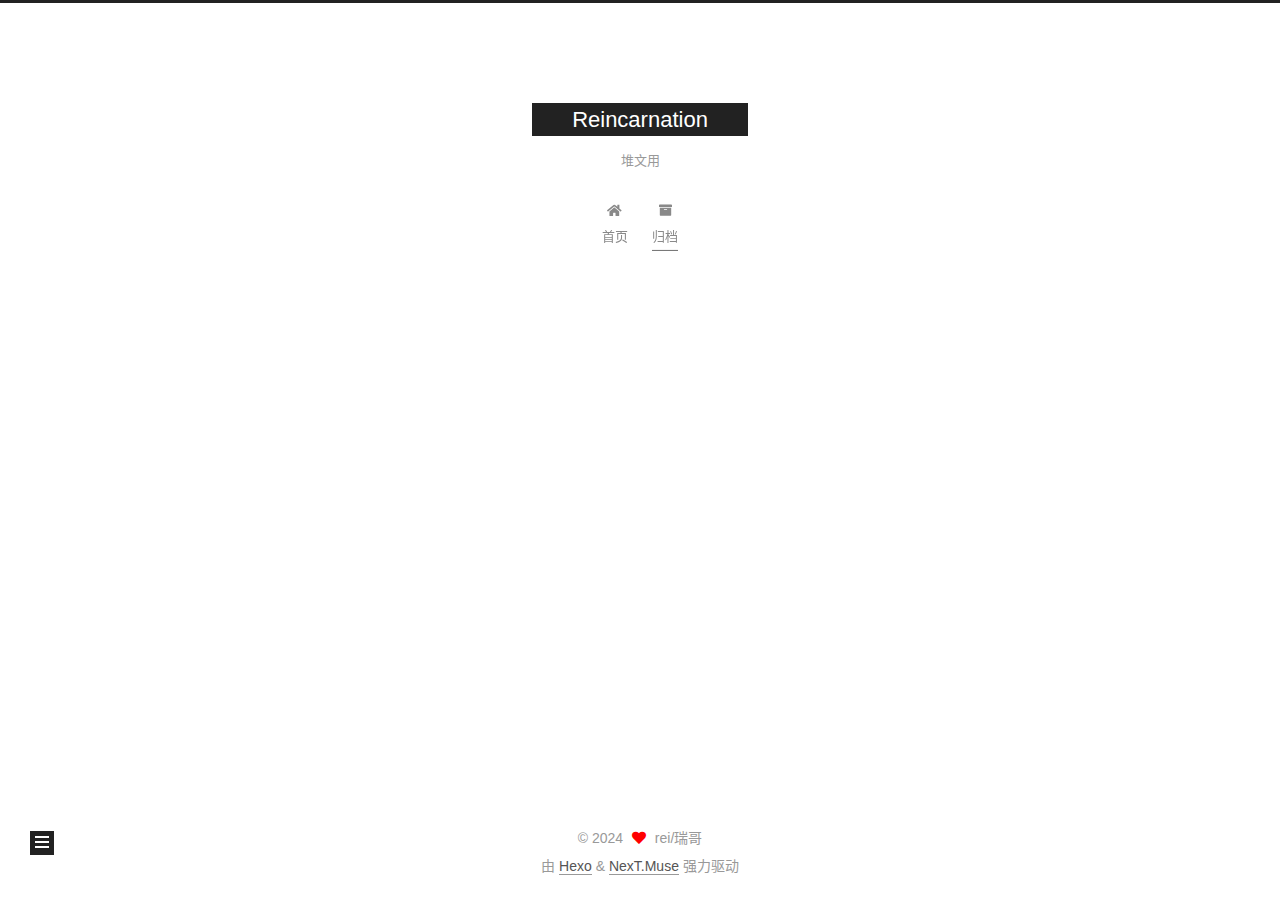
<file: archives/2024/03/index.html>
<!DOCTYPE html>
<html lang="zh-CN">
<head>
  <meta charset="UTF-8">
<meta name="viewport" content="width=device-width, initial-scale=1, maximum-scale=2">
<meta name="theme-color" content="#222">
<meta name="generator" content="Hexo 7.1.1">
  <link rel="apple-touch-icon" sizes="180x180" href="/images/apple-touch-icon-next.png">
  <link rel="icon" type="image/png" sizes="32x32" href="/images/favicon-32x32-next.png">
  <link rel="icon" type="image/png" sizes="16x16" href="/images/favicon-16x16-next.png">
  <link rel="mask-icon" href="/images/logo.svg" color="#222">

<link rel="stylesheet" href="/css/main.css">


<link rel="stylesheet" href="/lib/font-awesome/css/all.min.css">

<script id="hexo-configurations">
    var NexT = window.NexT || {};
    var CONFIG = {"hostname":"example.com","root":"/","scheme":"Muse","version":"7.8.0","exturl":false,"sidebar":{"position":"left","display":"post","padding":18,"offset":12,"onmobile":false},"copycode":{"enable":false,"show_result":false,"style":null},"back2top":{"enable":true,"sidebar":false,"scrollpercent":false},"bookmark":{"enable":false,"color":"#222","save":"auto"},"fancybox":false,"mediumzoom":false,"lazyload":false,"pangu":false,"comments":{"style":"tabs","active":null,"storage":true,"lazyload":false,"nav":null},"algolia":{"hits":{"per_page":10},"labels":{"input_placeholder":"Search for Posts","hits_empty":"We didn't find any results for the search: ${query}","hits_stats":"${hits} results found in ${time} ms"}},"localsearch":{"enable":false,"trigger":"auto","top_n_per_article":1,"unescape":false,"preload":false},"motion":{"enable":true,"async":false,"transition":{"post_block":"fadeIn","post_header":"slideDownIn","post_body":"slideDownIn","coll_header":"slideLeftIn","sidebar":"slideUpIn"}}};
  </script>

  <meta property="og:type" content="website">
<meta property="og:title" content="Reincarnation">
<meta property="og:url" content="http://example.com/archives/2024/03/index.html">
<meta property="og:site_name" content="Reincarnation">
<meta property="og:locale" content="zh_CN">
<meta property="article:author" content="rei&#x2F;瑞哥">
<meta name="twitter:card" content="summary">

<link rel="canonical" href="http://example.com/archives/2024/03/">


<script id="page-configurations">
  // https://hexo.io/docs/variables.html
  CONFIG.page = {
    sidebar: "",
    isHome : false,
    isPost : false,
    lang   : 'zh-CN'
  };
</script>

  <title>归档 | Reincarnation</title>
  






  <noscript>
  <style>
  .use-motion .brand,
  .use-motion .menu-item,
  .sidebar-inner,
  .use-motion .post-block,
  .use-motion .pagination,
  .use-motion .comments,
  .use-motion .post-header,
  .use-motion .post-body,
  .use-motion .collection-header { opacity: initial; }

  .use-motion .site-title,
  .use-motion .site-subtitle {
    opacity: initial;
    top: initial;
  }

  .use-motion .logo-line-before i { left: initial; }
  .use-motion .logo-line-after i { right: initial; }
  </style>
</noscript>

</head>

<body itemscope itemtype="http://schema.org/WebPage">
  <div class="container use-motion">
    <div class="headband"></div>

    <header class="header" itemscope itemtype="http://schema.org/WPHeader">
      <div class="header-inner"><div class="site-brand-container">
  <div class="site-nav-toggle">
    <div class="toggle" aria-label="切换导航栏">
      <span class="toggle-line toggle-line-first"></span>
      <span class="toggle-line toggle-line-middle"></span>
      <span class="toggle-line toggle-line-last"></span>
    </div>
  </div>

  <div class="site-meta">

    <a href="/" class="brand" rel="start">
      <span class="logo-line-before"><i></i></span>
      <h1 class="site-title">Reincarnation</h1>
      <span class="logo-line-after"><i></i></span>
    </a>
      <p class="site-subtitle" itemprop="description">堆文用</p>
  </div>

  <div class="site-nav-right">
    <div class="toggle popup-trigger">
    </div>
  </div>
</div>




<nav class="site-nav">
  <ul id="menu" class="main-menu menu">
        <li class="menu-item menu-item-home">

    <a href="/" rel="section"><i class="fa fa-home fa-fw"></i>首页</a>

  </li>
        <li class="menu-item menu-item-archives">

    <a href="/archives/" rel="section"><i class="fa fa-archive fa-fw"></i>归档</a>

  </li>
  </ul>
</nav>




</div>
    </header>

    
  <div class="back-to-top">
    <i class="fa fa-arrow-up"></i>
    <span>0%</span>
  </div>


    <main class="main">
      <div class="main-inner">
        <div class="content-wrap">
          

          <div class="content archive">
            

  
  
  
  <div class="post-block">
    <div class="posts-collapse">
      <div class="collection-title">
        <span class="collection-header">嗯..! 目前共计 3 篇日志。 继续努力。</span>
      </div>

      
    <div class="collection-year">
      <span class="collection-header">2024</span>
    </div>

  <article itemscope itemtype="http://schema.org/Article">
    <header class="post-header">

      <div class="post-meta">
        <time itemprop="dateCreated"
              datetime="2024-03-02T16:27:51+08:00"
              content="2024-03-02">
          03-02
        </time>
      </div>

      <div class="post-title">
          <a class="post-title-link" href="/2024/03/02/%E6%B5%8B%E8%AF%95/" itemprop="url">
            <span itemprop="name">测试</span>
          </a>
      </div>

    </header>
  </article>

  <article itemscope itemtype="http://schema.org/Article">
    <header class="post-header">

      <div class="post-meta">
        <time itemprop="dateCreated"
              datetime="2024-03-02T14:46:15+08:00"
              content="2024-03-02">
          03-02
        </time>
      </div>

      <div class="post-title">
          <a class="post-title-link" href="/2024/03/02/%E6%88%91%E7%9A%84%E7%AC%AC%E4%B8%80%E7%AF%87%E5%8D%9A%E5%AE%A2/" itemprop="url">
            <span itemprop="name">我的第一篇博客</span>
          </a>
      </div>

    </header>
  </article>

  <article itemscope itemtype="http://schema.org/Article">
    <header class="post-header">

      <div class="post-meta">
        <time itemprop="dateCreated"
              datetime="2024-03-02T13:41:20+08:00"
              content="2024-03-02">
          03-02
        </time>
      </div>

      <div class="post-title">
          <a class="post-title-link" href="/2024/03/02/hello-world/" itemprop="url">
            <span itemprop="name">Hello World</span>
          </a>
      </div>

    </header>
  </article>


    </div>
  </div>
  
  
  

  



          </div>
          

<script>
  window.addEventListener('tabs:register', () => {
    let { activeClass } = CONFIG.comments;
    if (CONFIG.comments.storage) {
      activeClass = localStorage.getItem('comments_active') || activeClass;
    }
    if (activeClass) {
      let activeTab = document.querySelector(`a[href="#comment-${activeClass}"]`);
      if (activeTab) {
        activeTab.click();
      }
    }
  });
  if (CONFIG.comments.storage) {
    window.addEventListener('tabs:click', event => {
      if (!event.target.matches('.tabs-comment .tab-content .tab-pane')) return;
      let commentClass = event.target.classList[1];
      localStorage.setItem('comments_active', commentClass);
    });
  }
</script>

        </div>
          
  
  <div class="toggle sidebar-toggle">
    <span class="toggle-line toggle-line-first"></span>
    <span class="toggle-line toggle-line-middle"></span>
    <span class="toggle-line toggle-line-last"></span>
  </div>

  <aside class="sidebar">
    <div class="sidebar-inner">

      <ul class="sidebar-nav motion-element">
        <li class="sidebar-nav-toc">
          文章目录
        </li>
        <li class="sidebar-nav-overview">
          站点概览
        </li>
      </ul>

      <!--noindex-->
      <div class="post-toc-wrap sidebar-panel">
      </div>
      <!--/noindex-->

      <div class="site-overview-wrap sidebar-panel">
        <div class="site-author motion-element" itemprop="author" itemscope itemtype="http://schema.org/Person">
  <p class="site-author-name" itemprop="name">rei/瑞哥</p>
  <div class="site-description" itemprop="description"></div>
</div>
<div class="site-state-wrap motion-element">
  <nav class="site-state">
      <div class="site-state-item site-state-posts">
          <a href="/archives/">
        
          <span class="site-state-item-count">3</span>
          <span class="site-state-item-name">日志</span>
        </a>
      </div>
  </nav>
</div>



      </div>

    </div>
  </aside>
  <div id="sidebar-dimmer"></div>


      </div>
    </main>

    <footer class="footer">
      <div class="footer-inner">
        

        

<div class="copyright">
  
  &copy; 
  <span itemprop="copyrightYear">2024</span>
  <span class="with-love">
    <i class="fa fa-heart"></i>
  </span>
  <span class="author" itemprop="copyrightHolder">rei/瑞哥</span>
</div>
  <div class="powered-by">由 <a href="https://hexo.io/" class="theme-link" rel="noopener" target="_blank">Hexo</a> & <a href="https://muse.theme-next.org/" class="theme-link" rel="noopener" target="_blank">NexT.Muse</a> 强力驱动
  </div>

        








      </div>
    </footer>
  </div>

  
  <script src="/lib/anime.min.js"></script>
  <script src="/lib/velocity/velocity.min.js"></script>
  <script src="/lib/velocity/velocity.ui.min.js"></script>

<script src="/js/utils.js"></script>

<script src="/js/motion.js"></script>


<script src="/js/schemes/muse.js"></script>


<script src="/js/next-boot.js"></script>




  















  

  

</body>
</html>
</file>
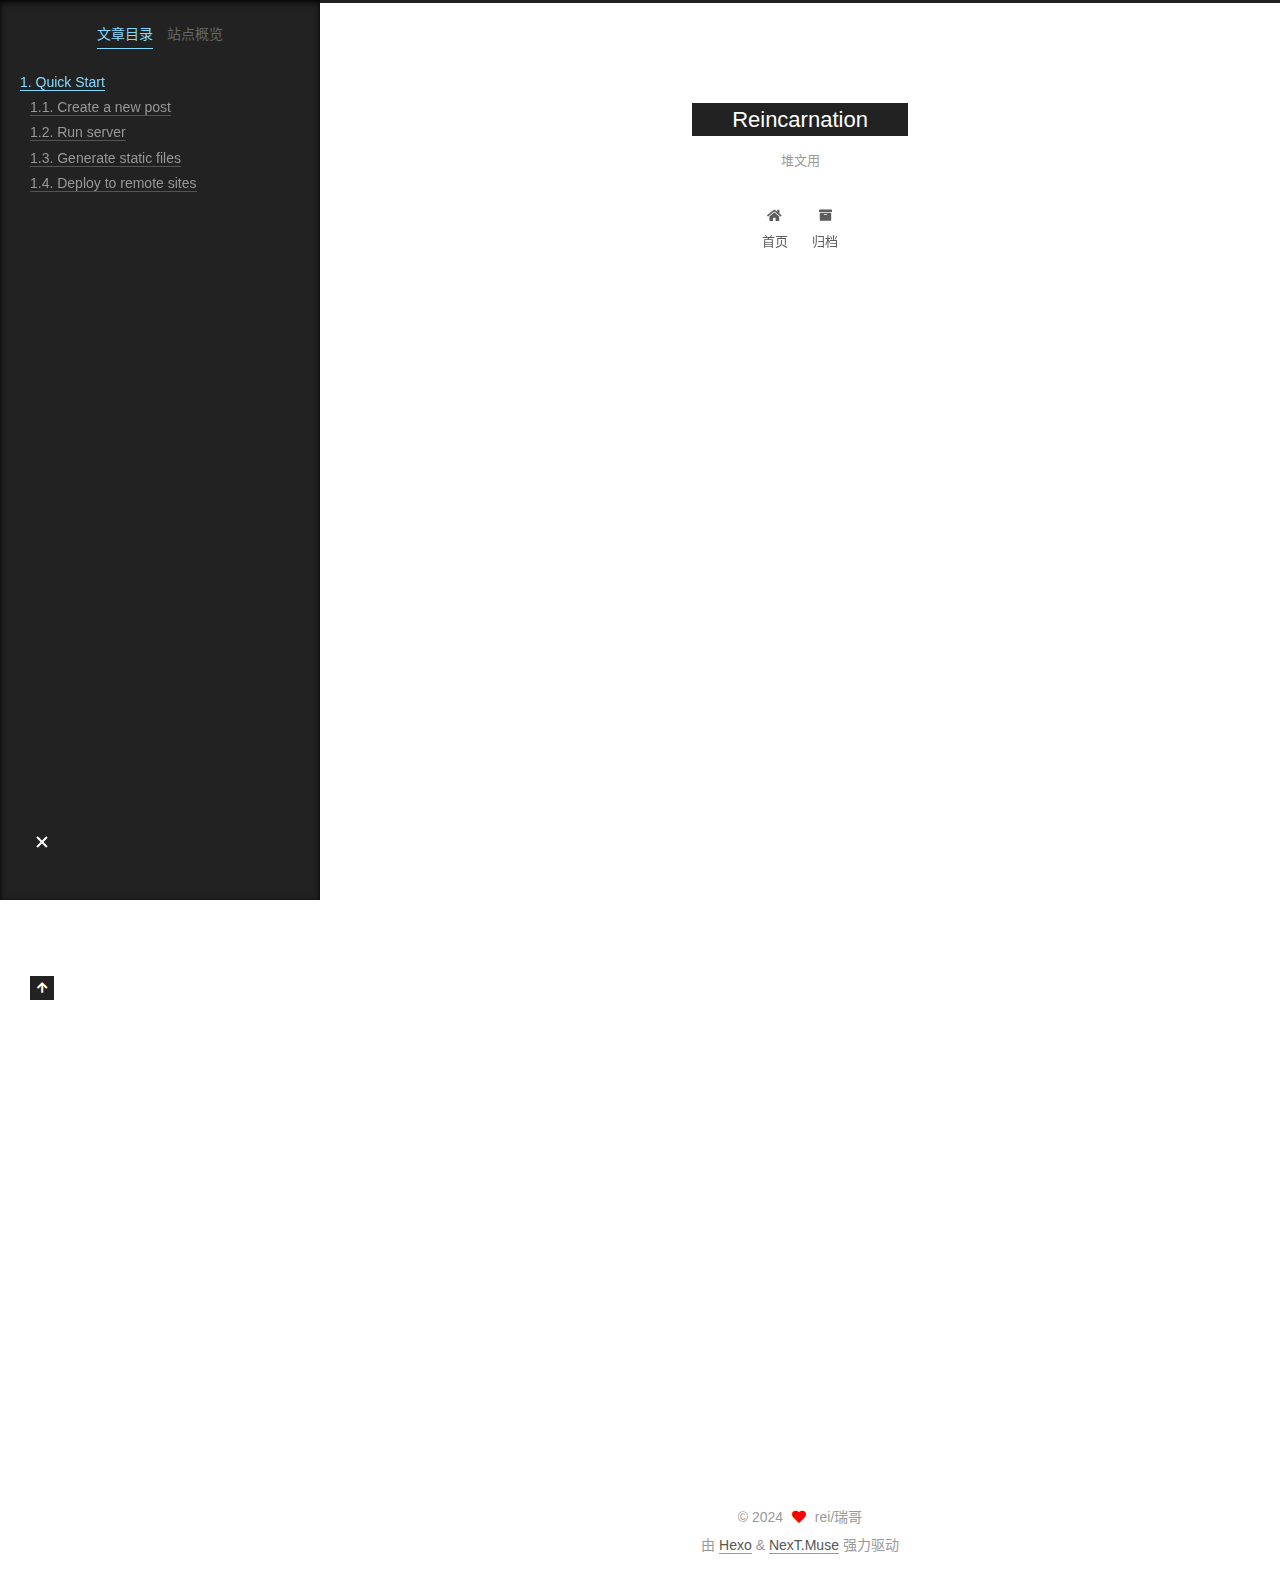
<file: 2024/03/02/hello-world/index.html>
<!DOCTYPE html>
<html lang="zh-CN">
<head>
  <meta charset="UTF-8">
<meta name="viewport" content="width=device-width, initial-scale=1, maximum-scale=2">
<meta name="theme-color" content="#222">
<meta name="generator" content="Hexo 7.1.1">
  <link rel="apple-touch-icon" sizes="180x180" href="/images/apple-touch-icon-next.png">
  <link rel="icon" type="image/png" sizes="32x32" href="/images/favicon-32x32-next.png">
  <link rel="icon" type="image/png" sizes="16x16" href="/images/favicon-16x16-next.png">
  <link rel="mask-icon" href="/images/logo.svg" color="#222">

<link rel="stylesheet" href="/css/main.css">


<link rel="stylesheet" href="/lib/font-awesome/css/all.min.css">

<script id="hexo-configurations">
    var NexT = window.NexT || {};
    var CONFIG = {"hostname":"example.com","root":"/","scheme":"Muse","version":"7.8.0","exturl":false,"sidebar":{"position":"left","display":"post","padding":18,"offset":12,"onmobile":false},"copycode":{"enable":false,"show_result":false,"style":null},"back2top":{"enable":true,"sidebar":false,"scrollpercent":false},"bookmark":{"enable":false,"color":"#222","save":"auto"},"fancybox":false,"mediumzoom":false,"lazyload":false,"pangu":false,"comments":{"style":"tabs","active":null,"storage":true,"lazyload":false,"nav":null},"algolia":{"hits":{"per_page":10},"labels":{"input_placeholder":"Search for Posts","hits_empty":"We didn't find any results for the search: ${query}","hits_stats":"${hits} results found in ${time} ms"}},"localsearch":{"enable":false,"trigger":"auto","top_n_per_article":1,"unescape":false,"preload":false},"motion":{"enable":true,"async":false,"transition":{"post_block":"fadeIn","post_header":"slideDownIn","post_body":"slideDownIn","coll_header":"slideLeftIn","sidebar":"slideUpIn"}}};
  </script>

  <meta name="description" content="Welcome to Hexo! This is your very first post. Check documentation for more info. If you get any problems when using Hexo, you can find the answer in troubleshooting or you can ask me on GitHub. Quick">
<meta property="og:type" content="article">
<meta property="og:title" content="Hello World">
<meta property="og:url" content="http://example.com/2024/03/02/hello-world/index.html">
<meta property="og:site_name" content="Reincarnation">
<meta property="og:description" content="Welcome to Hexo! This is your very first post. Check documentation for more info. If you get any problems when using Hexo, you can find the answer in troubleshooting or you can ask me on GitHub. Quick">
<meta property="og:locale" content="zh_CN">
<meta property="article:published_time" content="2024-03-02T05:41:20.225Z">
<meta property="article:modified_time" content="2024-03-02T05:41:20.225Z">
<meta property="article:author" content="rei&#x2F;瑞哥">
<meta name="twitter:card" content="summary">

<link rel="canonical" href="http://example.com/2024/03/02/hello-world/">


<script id="page-configurations">
  // https://hexo.io/docs/variables.html
  CONFIG.page = {
    sidebar: "",
    isHome : false,
    isPost : true,
    lang   : 'zh-CN'
  };
</script>

  <title>Hello World | Reincarnation</title>
  






  <noscript>
  <style>
  .use-motion .brand,
  .use-motion .menu-item,
  .sidebar-inner,
  .use-motion .post-block,
  .use-motion .pagination,
  .use-motion .comments,
  .use-motion .post-header,
  .use-motion .post-body,
  .use-motion .collection-header { opacity: initial; }

  .use-motion .site-title,
  .use-motion .site-subtitle {
    opacity: initial;
    top: initial;
  }

  .use-motion .logo-line-before i { left: initial; }
  .use-motion .logo-line-after i { right: initial; }
  </style>
</noscript>

</head>

<body itemscope itemtype="http://schema.org/WebPage">
  <div class="container use-motion">
    <div class="headband"></div>

    <header class="header" itemscope itemtype="http://schema.org/WPHeader">
      <div class="header-inner"><div class="site-brand-container">
  <div class="site-nav-toggle">
    <div class="toggle" aria-label="切换导航栏">
      <span class="toggle-line toggle-line-first"></span>
      <span class="toggle-line toggle-line-middle"></span>
      <span class="toggle-line toggle-line-last"></span>
    </div>
  </div>

  <div class="site-meta">

    <a href="/" class="brand" rel="start">
      <span class="logo-line-before"><i></i></span>
      <h1 class="site-title">Reincarnation</h1>
      <span class="logo-line-after"><i></i></span>
    </a>
      <p class="site-subtitle" itemprop="description">堆文用</p>
  </div>

  <div class="site-nav-right">
    <div class="toggle popup-trigger">
    </div>
  </div>
</div>




<nav class="site-nav">
  <ul id="menu" class="main-menu menu">
        <li class="menu-item menu-item-home">

    <a href="/" rel="section"><i class="fa fa-home fa-fw"></i>首页</a>

  </li>
        <li class="menu-item menu-item-archives">

    <a href="/archives/" rel="section"><i class="fa fa-archive fa-fw"></i>归档</a>

  </li>
  </ul>
</nav>




</div>
    </header>

    
  <div class="back-to-top">
    <i class="fa fa-arrow-up"></i>
    <span>0%</span>
  </div>


    <main class="main">
      <div class="main-inner">
        <div class="content-wrap">
          

          <div class="content post posts-expand">
            

    
  
  
  <article itemscope itemtype="http://schema.org/Article" class="post-block" lang="zh-CN">
    <link itemprop="mainEntityOfPage" href="http://example.com/2024/03/02/hello-world/">

    <span hidden itemprop="author" itemscope itemtype="http://schema.org/Person">
      <meta itemprop="image" content="/images/avatar.gif">
      <meta itemprop="name" content="rei/瑞哥">
      <meta itemprop="description" content="">
    </span>

    <span hidden itemprop="publisher" itemscope itemtype="http://schema.org/Organization">
      <meta itemprop="name" content="Reincarnation">
    </span>
      <header class="post-header">
        <h1 class="post-title" itemprop="name headline">
          Hello World
        </h1>

        <div class="post-meta">
            <span class="post-meta-item">
              <span class="post-meta-item-icon">
                <i class="far fa-calendar"></i>
              </span>
              <span class="post-meta-item-text">发表于</span>

              <time title="创建时间：2024-03-02 13:41:20" itemprop="dateCreated datePublished" datetime="2024-03-02T13:41:20+08:00">2024-03-02</time>
            </span>

          

        </div>
      </header>

    
    
    
    <div class="post-body" itemprop="articleBody">

      
        <p>Welcome to <a target="_blank" rel="noopener" href="https://hexo.io/">Hexo</a>! This is your very first post. Check <a target="_blank" rel="noopener" href="https://hexo.io/docs/">documentation</a> for more info. If you get any problems when using Hexo, you can find the answer in <a target="_blank" rel="noopener" href="https://hexo.io/docs/troubleshooting.html">troubleshooting</a> or you can ask me on <a target="_blank" rel="noopener" href="https://github.com/hexojs/hexo/issues">GitHub</a>.</p>
<h2 id="Quick-Start"><a href="#Quick-Start" class="headerlink" title="Quick Start"></a>Quick Start</h2><h3 id="Create-a-new-post"><a href="#Create-a-new-post" class="headerlink" title="Create a new post"></a>Create a new post</h3><figure class="highlight bash"><table><tr><td class="gutter"><pre><span class="line">1</span><br></pre></td><td class="code"><pre><span class="line">$ hexo new <span class="string">&quot;My New Post&quot;</span></span><br></pre></td></tr></table></figure>

<p>More info: <a target="_blank" rel="noopener" href="https://hexo.io/docs/writing.html">Writing</a></p>
<h3 id="Run-server"><a href="#Run-server" class="headerlink" title="Run server"></a>Run server</h3><figure class="highlight bash"><table><tr><td class="gutter"><pre><span class="line">1</span><br></pre></td><td class="code"><pre><span class="line">$ hexo server</span><br></pre></td></tr></table></figure>

<p>More info: <a target="_blank" rel="noopener" href="https://hexo.io/docs/server.html">Server</a></p>
<h3 id="Generate-static-files"><a href="#Generate-static-files" class="headerlink" title="Generate static files"></a>Generate static files</h3><figure class="highlight bash"><table><tr><td class="gutter"><pre><span class="line">1</span><br></pre></td><td class="code"><pre><span class="line">$ hexo generate</span><br></pre></td></tr></table></figure>

<p>More info: <a target="_blank" rel="noopener" href="https://hexo.io/docs/generating.html">Generating</a></p>
<h3 id="Deploy-to-remote-sites"><a href="#Deploy-to-remote-sites" class="headerlink" title="Deploy to remote sites"></a>Deploy to remote sites</h3><figure class="highlight bash"><table><tr><td class="gutter"><pre><span class="line">1</span><br></pre></td><td class="code"><pre><span class="line">$ hexo deploy</span><br></pre></td></tr></table></figure>

<p>More info: <a target="_blank" rel="noopener" href="https://hexo.io/docs/one-command-deployment.html">Deployment</a></p>

    </div>

    
    
    

      <footer class="post-footer">

        


        
    <div class="post-nav">
      <div class="post-nav-item"></div>
      <div class="post-nav-item">
    <a href="/2024/03/02/%E6%88%91%E7%9A%84%E7%AC%AC%E4%B8%80%E7%AF%87%E5%8D%9A%E5%AE%A2/" rel="next" title="我的第一篇博客">
      我的第一篇博客 <i class="fa fa-chevron-right"></i>
    </a></div>
    </div>
      </footer>
    
  </article>
  
  
  



          </div>
          

<script>
  window.addEventListener('tabs:register', () => {
    let { activeClass } = CONFIG.comments;
    if (CONFIG.comments.storage) {
      activeClass = localStorage.getItem('comments_active') || activeClass;
    }
    if (activeClass) {
      let activeTab = document.querySelector(`a[href="#comment-${activeClass}"]`);
      if (activeTab) {
        activeTab.click();
      }
    }
  });
  if (CONFIG.comments.storage) {
    window.addEventListener('tabs:click', event => {
      if (!event.target.matches('.tabs-comment .tab-content .tab-pane')) return;
      let commentClass = event.target.classList[1];
      localStorage.setItem('comments_active', commentClass);
    });
  }
</script>

        </div>
          
  
  <div class="toggle sidebar-toggle">
    <span class="toggle-line toggle-line-first"></span>
    <span class="toggle-line toggle-line-middle"></span>
    <span class="toggle-line toggle-line-last"></span>
  </div>

  <aside class="sidebar">
    <div class="sidebar-inner">

      <ul class="sidebar-nav motion-element">
        <li class="sidebar-nav-toc">
          文章目录
        </li>
        <li class="sidebar-nav-overview">
          站点概览
        </li>
      </ul>

      <!--noindex-->
      <div class="post-toc-wrap sidebar-panel">
          <div class="post-toc motion-element"><ol class="nav"><li class="nav-item nav-level-2"><a class="nav-link" href="#Quick-Start"><span class="nav-number">1.</span> <span class="nav-text">Quick Start</span></a><ol class="nav-child"><li class="nav-item nav-level-3"><a class="nav-link" href="#Create-a-new-post"><span class="nav-number">1.1.</span> <span class="nav-text">Create a new post</span></a></li><li class="nav-item nav-level-3"><a class="nav-link" href="#Run-server"><span class="nav-number">1.2.</span> <span class="nav-text">Run server</span></a></li><li class="nav-item nav-level-3"><a class="nav-link" href="#Generate-static-files"><span class="nav-number">1.3.</span> <span class="nav-text">Generate static files</span></a></li><li class="nav-item nav-level-3"><a class="nav-link" href="#Deploy-to-remote-sites"><span class="nav-number">1.4.</span> <span class="nav-text">Deploy to remote sites</span></a></li></ol></li></ol></div>
      </div>
      <!--/noindex-->

      <div class="site-overview-wrap sidebar-panel">
        <div class="site-author motion-element" itemprop="author" itemscope itemtype="http://schema.org/Person">
  <p class="site-author-name" itemprop="name">rei/瑞哥</p>
  <div class="site-description" itemprop="description"></div>
</div>
<div class="site-state-wrap motion-element">
  <nav class="site-state">
      <div class="site-state-item site-state-posts">
          <a href="/archives/">
        
          <span class="site-state-item-count">3</span>
          <span class="site-state-item-name">日志</span>
        </a>
      </div>
  </nav>
</div>



      </div>

    </div>
  </aside>
  <div id="sidebar-dimmer"></div>


      </div>
    </main>

    <footer class="footer">
      <div class="footer-inner">
        

        

<div class="copyright">
  
  &copy; 
  <span itemprop="copyrightYear">2024</span>
  <span class="with-love">
    <i class="fa fa-heart"></i>
  </span>
  <span class="author" itemprop="copyrightHolder">rei/瑞哥</span>
</div>
  <div class="powered-by">由 <a href="https://hexo.io/" class="theme-link" rel="noopener" target="_blank">Hexo</a> & <a href="https://muse.theme-next.org/" class="theme-link" rel="noopener" target="_blank">NexT.Muse</a> 强力驱动
  </div>

        








      </div>
    </footer>
  </div>

  
  <script src="/lib/anime.min.js"></script>
  <script src="/lib/velocity/velocity.min.js"></script>
  <script src="/lib/velocity/velocity.ui.min.js"></script>

<script src="/js/utils.js"></script>

<script src="/js/motion.js"></script>


<script src="/js/schemes/muse.js"></script>


<script src="/js/next-boot.js"></script>




  















  

  

</body>
</html>
</file>
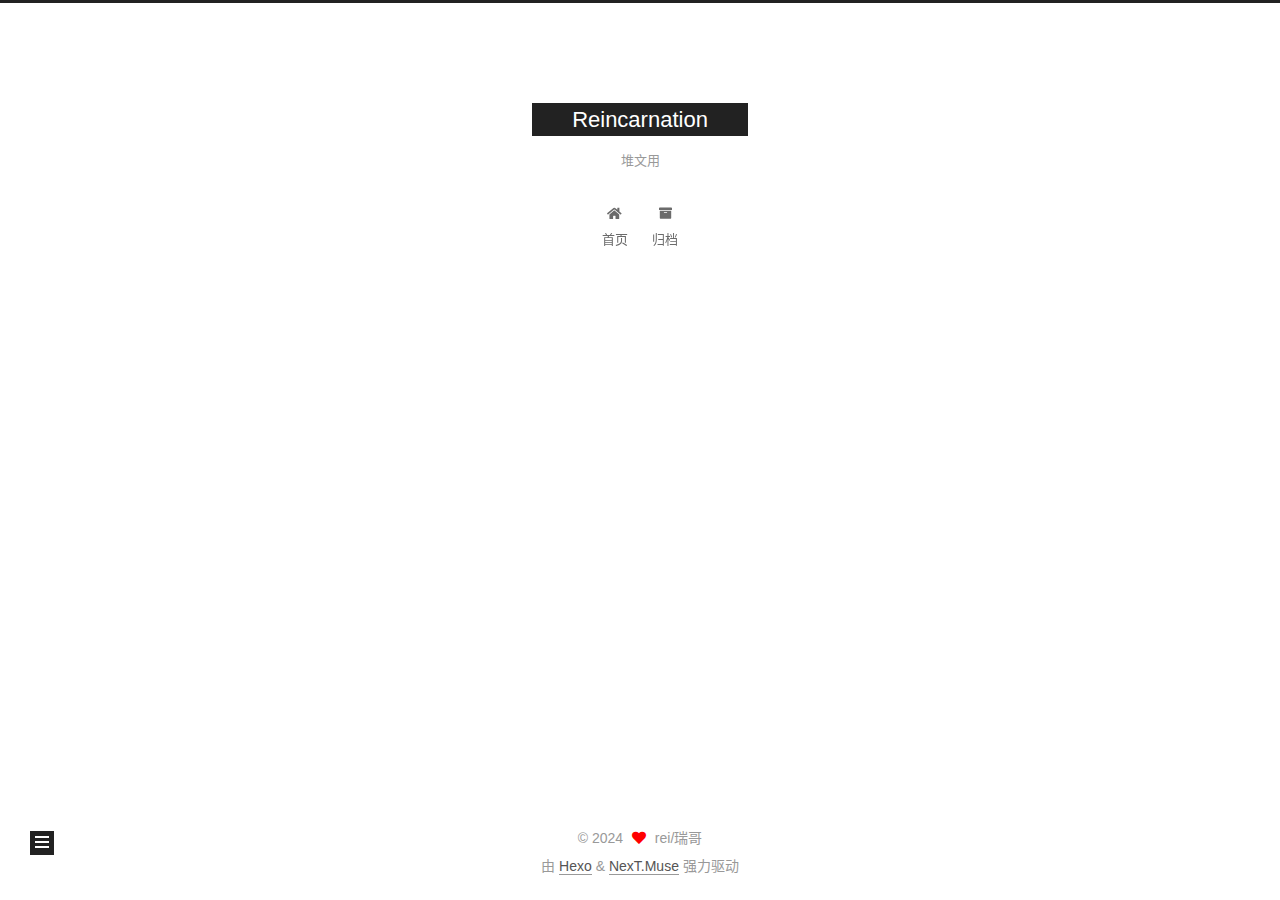
<file: 2024/03/02/我的第一篇博客/index.html>
<!DOCTYPE html>
<html lang="zh-CN">
<head>
  <meta charset="UTF-8">
<meta name="viewport" content="width=device-width, initial-scale=1, maximum-scale=2">
<meta name="theme-color" content="#222">
<meta name="generator" content="Hexo 7.1.1">
  <link rel="apple-touch-icon" sizes="180x180" href="/images/apple-touch-icon-next.png">
  <link rel="icon" type="image/png" sizes="32x32" href="/images/favicon-32x32-next.png">
  <link rel="icon" type="image/png" sizes="16x16" href="/images/favicon-16x16-next.png">
  <link rel="mask-icon" href="/images/logo.svg" color="#222">

<link rel="stylesheet" href="/css/main.css">


<link rel="stylesheet" href="/lib/font-awesome/css/all.min.css">

<script id="hexo-configurations">
    var NexT = window.NexT || {};
    var CONFIG = {"hostname":"example.com","root":"/","scheme":"Muse","version":"7.8.0","exturl":false,"sidebar":{"position":"left","display":"post","padding":18,"offset":12,"onmobile":false},"copycode":{"enable":false,"show_result":false,"style":null},"back2top":{"enable":true,"sidebar":false,"scrollpercent":false},"bookmark":{"enable":false,"color":"#222","save":"auto"},"fancybox":false,"mediumzoom":false,"lazyload":false,"pangu":false,"comments":{"style":"tabs","active":null,"storage":true,"lazyload":false,"nav":null},"algolia":{"hits":{"per_page":10},"labels":{"input_placeholder":"Search for Posts","hits_empty":"We didn't find any results for the search: ${query}","hits_stats":"${hits} results found in ${time} ms"}},"localsearch":{"enable":false,"trigger":"auto","top_n_per_article":1,"unescape":false,"preload":false},"motion":{"enable":true,"async":false,"transition":{"post_block":"fadeIn","post_header":"slideDownIn","post_body":"slideDownIn","coll_header":"slideLeftIn","sidebar":"slideUpIn"}}};
  </script>

  <meta property="og:type" content="article">
<meta property="og:title" content="我的第一篇博客">
<meta property="og:url" content="http://example.com/2024/03/02/%E6%88%91%E7%9A%84%E7%AC%AC%E4%B8%80%E7%AF%87%E5%8D%9A%E5%AE%A2/index.html">
<meta property="og:site_name" content="Reincarnation">
<meta property="og:locale" content="zh_CN">
<meta property="article:published_time" content="2024-03-02T06:46:15.000Z">
<meta property="article:modified_time" content="2024-03-02T08:47:28.347Z">
<meta property="article:author" content="rei&#x2F;瑞哥">
<meta name="twitter:card" content="summary">

<link rel="canonical" href="http://example.com/2024/03/02/%E6%88%91%E7%9A%84%E7%AC%AC%E4%B8%80%E7%AF%87%E5%8D%9A%E5%AE%A2/">


<script id="page-configurations">
  // https://hexo.io/docs/variables.html
  CONFIG.page = {
    sidebar: "",
    isHome : false,
    isPost : true,
    lang   : 'zh-CN'
  };
</script>

  <title>我的第一篇博客 | Reincarnation</title>
  






  <noscript>
  <style>
  .use-motion .brand,
  .use-motion .menu-item,
  .sidebar-inner,
  .use-motion .post-block,
  .use-motion .pagination,
  .use-motion .comments,
  .use-motion .post-header,
  .use-motion .post-body,
  .use-motion .collection-header { opacity: initial; }

  .use-motion .site-title,
  .use-motion .site-subtitle {
    opacity: initial;
    top: initial;
  }

  .use-motion .logo-line-before i { left: initial; }
  .use-motion .logo-line-after i { right: initial; }
  </style>
</noscript>

</head>

<body itemscope itemtype="http://schema.org/WebPage">
  <div class="container use-motion">
    <div class="headband"></div>

    <header class="header" itemscope itemtype="http://schema.org/WPHeader">
      <div class="header-inner"><div class="site-brand-container">
  <div class="site-nav-toggle">
    <div class="toggle" aria-label="切换导航栏">
      <span class="toggle-line toggle-line-first"></span>
      <span class="toggle-line toggle-line-middle"></span>
      <span class="toggle-line toggle-line-last"></span>
    </div>
  </div>

  <div class="site-meta">

    <a href="/" class="brand" rel="start">
      <span class="logo-line-before"><i></i></span>
      <h1 class="site-title">Reincarnation</h1>
      <span class="logo-line-after"><i></i></span>
    </a>
      <p class="site-subtitle" itemprop="description">堆文用</p>
  </div>

  <div class="site-nav-right">
    <div class="toggle popup-trigger">
    </div>
  </div>
</div>




<nav class="site-nav">
  <ul id="menu" class="main-menu menu">
        <li class="menu-item menu-item-home">

    <a href="/" rel="section"><i class="fa fa-home fa-fw"></i>首页</a>

  </li>
        <li class="menu-item menu-item-archives">

    <a href="/archives/" rel="section"><i class="fa fa-archive fa-fw"></i>归档</a>

  </li>
  </ul>
</nav>




</div>
    </header>

    
  <div class="back-to-top">
    <i class="fa fa-arrow-up"></i>
    <span>0%</span>
  </div>


    <main class="main">
      <div class="main-inner">
        <div class="content-wrap">
          

          <div class="content post posts-expand">
            

    
  
  
  <article itemscope itemtype="http://schema.org/Article" class="post-block" lang="zh-CN">
    <link itemprop="mainEntityOfPage" href="http://example.com/2024/03/02/%E6%88%91%E7%9A%84%E7%AC%AC%E4%B8%80%E7%AF%87%E5%8D%9A%E5%AE%A2/">

    <span hidden itemprop="author" itemscope itemtype="http://schema.org/Person">
      <meta itemprop="image" content="/images/avatar.gif">
      <meta itemprop="name" content="rei/瑞哥">
      <meta itemprop="description" content="">
    </span>

    <span hidden itemprop="publisher" itemscope itemtype="http://schema.org/Organization">
      <meta itemprop="name" content="Reincarnation">
    </span>
      <header class="post-header">
        <h1 class="post-title" itemprop="name headline">
          我的第一篇博客
        </h1>

        <div class="post-meta">
            <span class="post-meta-item">
              <span class="post-meta-item-icon">
                <i class="far fa-calendar"></i>
              </span>
              <span class="post-meta-item-text">发表于</span>
              

              <time title="创建时间：2024-03-02 14:46:15 / 修改时间：16:47:28" itemprop="dateCreated datePublished" datetime="2024-03-02T14:46:15+08:00">2024-03-02</time>
            </span>

          

        </div>
      </header>

    
    
    
    <div class="post-body" itemprop="articleBody">

      
        
    </div>

    
    
    

      <footer class="post-footer">

        


        
    <div class="post-nav">
      <div class="post-nav-item">
    <a href="/2024/03/02/hello-world/" rel="prev" title="Hello World">
      <i class="fa fa-chevron-left"></i> Hello World
    </a></div>
      <div class="post-nav-item"></div>
    </div>
      </footer>
    
  </article>
  
  
  



          </div>
          

<script>
  window.addEventListener('tabs:register', () => {
    let { activeClass } = CONFIG.comments;
    if (CONFIG.comments.storage) {
      activeClass = localStorage.getItem('comments_active') || activeClass;
    }
    if (activeClass) {
      let activeTab = document.querySelector(`a[href="#comment-${activeClass}"]`);
      if (activeTab) {
        activeTab.click();
      }
    }
  });
  if (CONFIG.comments.storage) {
    window.addEventListener('tabs:click', event => {
      if (!event.target.matches('.tabs-comment .tab-content .tab-pane')) return;
      let commentClass = event.target.classList[1];
      localStorage.setItem('comments_active', commentClass);
    });
  }
</script>

        </div>
          
  
  <div class="toggle sidebar-toggle">
    <span class="toggle-line toggle-line-first"></span>
    <span class="toggle-line toggle-line-middle"></span>
    <span class="toggle-line toggle-line-last"></span>
  </div>

  <aside class="sidebar">
    <div class="sidebar-inner">

      <ul class="sidebar-nav motion-element">
        <li class="sidebar-nav-toc">
          文章目录
        </li>
        <li class="sidebar-nav-overview">
          站点概览
        </li>
      </ul>

      <!--noindex-->
      <div class="post-toc-wrap sidebar-panel">
      </div>
      <!--/noindex-->

      <div class="site-overview-wrap sidebar-panel">
        <div class="site-author motion-element" itemprop="author" itemscope itemtype="http://schema.org/Person">
  <p class="site-author-name" itemprop="name">rei/瑞哥</p>
  <div class="site-description" itemprop="description"></div>
</div>
<div class="site-state-wrap motion-element">
  <nav class="site-state">
      <div class="site-state-item site-state-posts">
          <a href="/archives/">
        
          <span class="site-state-item-count">2</span>
          <span class="site-state-item-name">日志</span>
        </a>
      </div>
  </nav>
</div>



      </div>

    </div>
  </aside>
  <div id="sidebar-dimmer"></div>


      </div>
    </main>

    <footer class="footer">
      <div class="footer-inner">
        

        

<div class="copyright">
  
  &copy; 
  <span itemprop="copyrightYear">2024</span>
  <span class="with-love">
    <i class="fa fa-heart"></i>
  </span>
  <span class="author" itemprop="copyrightHolder">rei/瑞哥</span>
</div>
  <div class="powered-by">由 <a href="https://hexo.io/" class="theme-link" rel="noopener" target="_blank">Hexo</a> & <a href="https://muse.theme-next.org/" class="theme-link" rel="noopener" target="_blank">NexT.Muse</a> 强力驱动
  </div>

        








      </div>
    </footer>
  </div>

  
  <script src="/lib/anime.min.js"></script>
  <script src="/lib/velocity/velocity.min.js"></script>
  <script src="/lib/velocity/velocity.ui.min.js"></script>

<script src="/js/utils.js"></script>

<script src="/js/motion.js"></script>


<script src="/js/schemes/muse.js"></script>


<script src="/js/next-boot.js"></script>




  















  

  

</body>
</html>
</file>
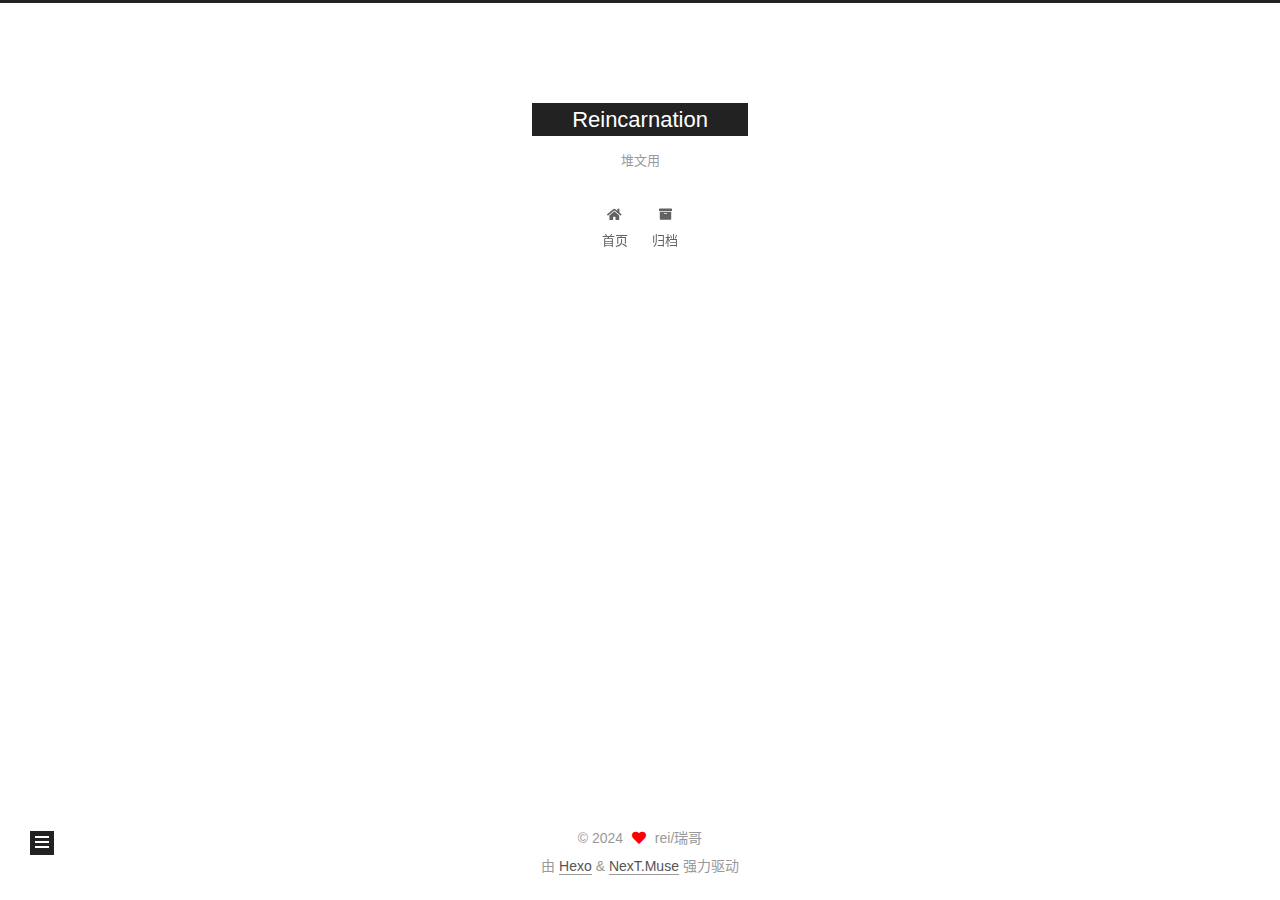
<file: 2024/03/02/测试/index.html>
<!DOCTYPE html>
<html lang="zh-CN">
<head>
  <meta charset="UTF-8">
<meta name="viewport" content="width=device-width, initial-scale=1, maximum-scale=2">
<meta name="theme-color" content="#222">
<meta name="generator" content="Hexo 7.1.1">
  <link rel="apple-touch-icon" sizes="180x180" href="/images/apple-touch-icon-next.png">
  <link rel="icon" type="image/png" sizes="32x32" href="/images/favicon-32x32-next.png">
  <link rel="icon" type="image/png" sizes="16x16" href="/images/favicon-16x16-next.png">
  <link rel="mask-icon" href="/images/logo.svg" color="#222">

<link rel="stylesheet" href="/css/main.css">


<link rel="stylesheet" href="/lib/font-awesome/css/all.min.css">

<script id="hexo-configurations">
    var NexT = window.NexT || {};
    var CONFIG = {"hostname":"example.com","root":"/","scheme":"Muse","version":"7.8.0","exturl":false,"sidebar":{"position":"left","display":"post","padding":18,"offset":12,"onmobile":false},"copycode":{"enable":false,"show_result":false,"style":null},"back2top":{"enable":true,"sidebar":false,"scrollpercent":false},"bookmark":{"enable":false,"color":"#222","save":"auto"},"fancybox":false,"mediumzoom":false,"lazyload":false,"pangu":false,"comments":{"style":"tabs","active":null,"storage":true,"lazyload":false,"nav":null},"algolia":{"hits":{"per_page":10},"labels":{"input_placeholder":"Search for Posts","hits_empty":"We didn't find any results for the search: ${query}","hits_stats":"${hits} results found in ${time} ms"}},"localsearch":{"enable":false,"trigger":"auto","top_n_per_article":1,"unescape":false,"preload":false},"motion":{"enable":true,"async":false,"transition":{"post_block":"fadeIn","post_header":"slideDownIn","post_body":"slideDownIn","coll_header":"slideLeftIn","sidebar":"slideUpIn"}}};
  </script>

  <meta name="description" content="测试一下这里打字有没有效果">
<meta property="og:type" content="article">
<meta property="og:title" content="测试">
<meta property="og:url" content="http://example.com/2024/03/02/%E6%B5%8B%E8%AF%95/index.html">
<meta property="og:site_name" content="Reincarnation">
<meta property="og:description" content="测试一下这里打字有没有效果">
<meta property="og:locale" content="zh_CN">
<meta property="article:published_time" content="2024-03-02T08:27:51.000Z">
<meta property="article:modified_time" content="2024-03-02T11:04:59.683Z">
<meta property="article:author" content="rei&#x2F;瑞哥">
<meta name="twitter:card" content="summary">

<link rel="canonical" href="http://example.com/2024/03/02/%E6%B5%8B%E8%AF%95/">


<script id="page-configurations">
  // https://hexo.io/docs/variables.html
  CONFIG.page = {
    sidebar: "",
    isHome : false,
    isPost : true,
    lang   : 'zh-CN'
  };
</script>

  <title>测试 | Reincarnation</title>
  






  <noscript>
  <style>
  .use-motion .brand,
  .use-motion .menu-item,
  .sidebar-inner,
  .use-motion .post-block,
  .use-motion .pagination,
  .use-motion .comments,
  .use-motion .post-header,
  .use-motion .post-body,
  .use-motion .collection-header { opacity: initial; }

  .use-motion .site-title,
  .use-motion .site-subtitle {
    opacity: initial;
    top: initial;
  }

  .use-motion .logo-line-before i { left: initial; }
  .use-motion .logo-line-after i { right: initial; }
  </style>
</noscript>

</head>

<body itemscope itemtype="http://schema.org/WebPage">
  <div class="container use-motion">
    <div class="headband"></div>

    <header class="header" itemscope itemtype="http://schema.org/WPHeader">
      <div class="header-inner"><div class="site-brand-container">
  <div class="site-nav-toggle">
    <div class="toggle" aria-label="切换导航栏">
      <span class="toggle-line toggle-line-first"></span>
      <span class="toggle-line toggle-line-middle"></span>
      <span class="toggle-line toggle-line-last"></span>
    </div>
  </div>

  <div class="site-meta">

    <a href="/" class="brand" rel="start">
      <span class="logo-line-before"><i></i></span>
      <h1 class="site-title">Reincarnation</h1>
      <span class="logo-line-after"><i></i></span>
    </a>
      <p class="site-subtitle" itemprop="description">堆文用</p>
  </div>

  <div class="site-nav-right">
    <div class="toggle popup-trigger">
    </div>
  </div>
</div>




<nav class="site-nav">
  <ul id="menu" class="main-menu menu">
        <li class="menu-item menu-item-home">

    <a href="/" rel="section"><i class="fa fa-home fa-fw"></i>首页</a>

  </li>
        <li class="menu-item menu-item-archives">

    <a href="/archives/" rel="section"><i class="fa fa-archive fa-fw"></i>归档</a>

  </li>
  </ul>
</nav>




</div>
    </header>

    
  <div class="back-to-top">
    <i class="fa fa-arrow-up"></i>
    <span>0%</span>
  </div>


    <main class="main">
      <div class="main-inner">
        <div class="content-wrap">
          

          <div class="content post posts-expand">
            

    
  
  
  <article itemscope itemtype="http://schema.org/Article" class="post-block" lang="zh-CN">
    <link itemprop="mainEntityOfPage" href="http://example.com/2024/03/02/%E6%B5%8B%E8%AF%95/">

    <span hidden itemprop="author" itemscope itemtype="http://schema.org/Person">
      <meta itemprop="image" content="/images/avatar.gif">
      <meta itemprop="name" content="rei/瑞哥">
      <meta itemprop="description" content="">
    </span>

    <span hidden itemprop="publisher" itemscope itemtype="http://schema.org/Organization">
      <meta itemprop="name" content="Reincarnation">
    </span>
      <header class="post-header">
        <h1 class="post-title" itemprop="name headline">
          测试
        </h1>

        <div class="post-meta">
            <span class="post-meta-item">
              <span class="post-meta-item-icon">
                <i class="far fa-calendar"></i>
              </span>
              <span class="post-meta-item-text">发表于</span>
              

              <time title="创建时间：2024-03-02 16:27:51 / 修改时间：19:04:59" itemprop="dateCreated datePublished" datetime="2024-03-02T16:27:51+08:00">2024-03-02</time>
            </span>

          

        </div>
      </header>

    
    
    
    <div class="post-body" itemprop="articleBody">

      
        <p>测试一下这里打字有没有效果</p>

    </div>

    
    
    

      <footer class="post-footer">

        


        
    <div class="post-nav">
      <div class="post-nav-item">
    <a href="/2024/03/02/%E6%88%91%E7%9A%84%E7%AC%AC%E4%B8%80%E7%AF%87%E5%8D%9A%E5%AE%A2/" rel="prev" title="我的第一篇博客">
      <i class="fa fa-chevron-left"></i> 我的第一篇博客
    </a></div>
      <div class="post-nav-item"></div>
    </div>
      </footer>
    
  </article>
  
  
  



          </div>
          

<script>
  window.addEventListener('tabs:register', () => {
    let { activeClass } = CONFIG.comments;
    if (CONFIG.comments.storage) {
      activeClass = localStorage.getItem('comments_active') || activeClass;
    }
    if (activeClass) {
      let activeTab = document.querySelector(`a[href="#comment-${activeClass}"]`);
      if (activeTab) {
        activeTab.click();
      }
    }
  });
  if (CONFIG.comments.storage) {
    window.addEventListener('tabs:click', event => {
      if (!event.target.matches('.tabs-comment .tab-content .tab-pane')) return;
      let commentClass = event.target.classList[1];
      localStorage.setItem('comments_active', commentClass);
    });
  }
</script>

        </div>
          
  
  <div class="toggle sidebar-toggle">
    <span class="toggle-line toggle-line-first"></span>
    <span class="toggle-line toggle-line-middle"></span>
    <span class="toggle-line toggle-line-last"></span>
  </div>

  <aside class="sidebar">
    <div class="sidebar-inner">

      <ul class="sidebar-nav motion-element">
        <li class="sidebar-nav-toc">
          文章目录
        </li>
        <li class="sidebar-nav-overview">
          站点概览
        </li>
      </ul>

      <!--noindex-->
      <div class="post-toc-wrap sidebar-panel">
      </div>
      <!--/noindex-->

      <div class="site-overview-wrap sidebar-panel">
        <div class="site-author motion-element" itemprop="author" itemscope itemtype="http://schema.org/Person">
  <p class="site-author-name" itemprop="name">rei/瑞哥</p>
  <div class="site-description" itemprop="description"></div>
</div>
<div class="site-state-wrap motion-element">
  <nav class="site-state">
      <div class="site-state-item site-state-posts">
          <a href="/archives/">
        
          <span class="site-state-item-count">3</span>
          <span class="site-state-item-name">日志</span>
        </a>
      </div>
  </nav>
</div>



      </div>

    </div>
  </aside>
  <div id="sidebar-dimmer"></div>


      </div>
    </main>

    <footer class="footer">
      <div class="footer-inner">
        

        

<div class="copyright">
  
  &copy; 
  <span itemprop="copyrightYear">2024</span>
  <span class="with-love">
    <i class="fa fa-heart"></i>
  </span>
  <span class="author" itemprop="copyrightHolder">rei/瑞哥</span>
</div>
  <div class="powered-by">由 <a href="https://hexo.io/" class="theme-link" rel="noopener" target="_blank">Hexo</a> & <a href="https://muse.theme-next.org/" class="theme-link" rel="noopener" target="_blank">NexT.Muse</a> 强力驱动
  </div>

        








      </div>
    </footer>
  </div>

  
  <script src="/lib/anime.min.js"></script>
  <script src="/lib/velocity/velocity.min.js"></script>
  <script src="/lib/velocity/velocity.ui.min.js"></script>

<script src="/js/utils.js"></script>

<script src="/js/motion.js"></script>


<script src="/js/schemes/muse.js"></script>


<script src="/js/next-boot.js"></script>




  















  

  

</body>
</html>
</file>
<file: css/main.css>
:root {
  --body-bg-color: #fff;
  --content-bg-color: #fff;
  --card-bg-color: #f5f5f5;
  --text-color: #555;
  --blockquote-color: #666;
  --link-color: #555;
  --link-hover-color: #222;
  --brand-color: #fff;
  --brand-hover-color: #fff;
  --table-row-odd-bg-color: #f9f9f9;
  --table-row-hover-bg-color: #f5f5f5;
  --menu-item-bg-color: #f5f5f5;
  --btn-default-bg: #222;
  --btn-default-color: #fff;
  --btn-default-border-color: #222;
  --btn-default-hover-bg: #fff;
  --btn-default-hover-color: #222;
  --btn-default-hover-border-color: #222;
}
html {
  line-height: 1.15; /* 1 */
  -webkit-text-size-adjust: 100%; /* 2 */
}
body {
  margin: 0;
}
main {
  display: block;
}
h1 {
  font-size: 2em;
  margin: 0.67em 0;
}
hr {
  box-sizing: content-box; /* 1 */
  height: 0; /* 1 */
  overflow: visible; /* 2 */
}
pre {
  font-family: monospace, monospace; /* 1 */
  font-size: 1em; /* 2 */
}
a {
  background: transparent;
}
abbr[title] {
  border-bottom: none; /* 1 */
  text-decoration: underline; /* 2 */
  text-decoration: underline dotted; /* 2 */
}
b,
strong {
  font-weight: bolder;
}
code,
kbd,
samp {
  font-family: monospace, monospace; /* 1 */
  font-size: 1em; /* 2 */
}
small {
  font-size: 80%;
}
sub,
sup {
  font-size: 75%;
  line-height: 0;
  position: relative;
  vertical-align: baseline;
}
sub {
  bottom: -0.25em;
}
sup {
  top: -0.5em;
}
img {
  border-style: none;
}
button,
input,
optgroup,
select,
textarea {
  font-family: inherit; /* 1 */
  font-size: 100%; /* 1 */
  line-height: 1.15; /* 1 */
  margin: 0; /* 2 */
}
button,
input {
/* 1 */
  overflow: visible;
}
button,
select {
/* 1 */
  text-transform: none;
}
button,
[type='button'],
[type='reset'],
[type='submit'] {
  -webkit-appearance: button;
}
button::-moz-focus-inner,
[type='button']::-moz-focus-inner,
[type='reset']::-moz-focus-inner,
[type='submit']::-moz-focus-inner {
  border-style: none;
  padding: 0;
}
button:-moz-focusring,
[type='button']:-moz-focusring,
[type='reset']:-moz-focusring,
[type='submit']:-moz-focusring {
  outline: 1px dotted ButtonText;
}
fieldset {
  padding: 0.35em 0.75em 0.625em;
}
legend {
  box-sizing: border-box; /* 1 */
  color: inherit; /* 2 */
  display: table; /* 1 */
  max-width: 100%; /* 1 */
  padding: 0; /* 3 */
  white-space: normal; /* 1 */
}
progress {
  vertical-align: baseline;
}
textarea {
  overflow: auto;
}
[type='checkbox'],
[type='radio'] {
  box-sizing: border-box; /* 1 */
  padding: 0; /* 2 */
}
[type='number']::-webkit-inner-spin-button,
[type='number']::-webkit-outer-spin-button {
  height: auto;
}
[type='search'] {
  outline-offset: -2px; /* 2 */
  -webkit-appearance: textfield; /* 1 */
}
[type='search']::-webkit-search-decoration {
  -webkit-appearance: none;
}
::-webkit-file-upload-button {
  font: inherit; /* 2 */
  -webkit-appearance: button; /* 1 */
}
details {
  display: block;
}
summary {
  display: list-item;
}
template {
  display: none;
}
[hidden] {
  display: none;
}
::selection {
  background: #262a30;
  color: #eee;
}
html,
body {
  height: 100%;
}
body {
  background: var(--body-bg-color);
  color: var(--text-color);
  font-family: 'Lato', "PingFang SC", "Microsoft YaHei", sans-serif;
  font-size: 1em;
  line-height: 2;
}
@media (max-width: 991px) {
  body {
    padding-left: 0 !important;
    padding-right: 0 !important;
  }
}
h1,
h2,
h3,
h4,
h5,
h6 {
  font-family: 'Lato', "PingFang SC", "Microsoft YaHei", sans-serif;
  font-weight: bold;
  line-height: 1.5;
  margin: 20px 0 15px;
}
h1 {
  font-size: 1.5em;
}
h2 {
  font-size: 1.375em;
}
h3 {
  font-size: 1.25em;
}
h4 {
  font-size: 1.125em;
}
h5 {
  font-size: 1em;
}
h6 {
  font-size: 0.875em;
}
p {
  margin: 0 0 20px 0;
}
a,
span.exturl {
  border-bottom: 1px solid #999;
  color: var(--link-color);
  outline: 0;
  text-decoration: none;
  overflow-wrap: break-word;
  word-wrap: break-word;
  cursor: pointer;
}
a:hover,
span.exturl:hover {
  border-bottom-color: var(--link-hover-color);
  color: var(--link-hover-color);
}
iframe,
img,
video {
  display: block;
  margin-left: auto;
  margin-right: auto;
  max-width: 100%;
}
hr {
  background-image: repeating-linear-gradient(-45deg, #ddd, #ddd 4px, transparent 4px, transparent 8px);
  border: 0;
  height: 3px;
  margin: 40px 0;
}
blockquote {
  border-left: 4px solid #ddd;
  color: var(--blockquote-color);
  margin: 0;
  padding: 0 15px;
}
blockquote cite::before {
  content: '-';
  padding: 0 5px;
}
dt {
  font-weight: bold;
}
dd {
  margin: 0;
  padding: 0;
}
kbd {
  background-color: #f5f5f5;
  background-image: linear-gradient(#eee, #fff, #eee);
  border: 1px solid #ccc;
  border-radius: 0.2em;
  box-shadow: 0.1em 0.1em 0.2em rgba(0,0,0,0.1);
  color: #555;
  font-family: inherit;
  padding: 0.1em 0.3em;
  white-space: nowrap;
}
.table-container {
  overflow: auto;
}
table {
  border-collapse: collapse;
  border-spacing: 0;
  font-size: 0.875em;
  margin: 0 0 20px 0;
  width: 100%;
}
tbody tr:nth-of-type(odd) {
  background: var(--table-row-odd-bg-color);
}
tbody tr:hover {
  background: var(--table-row-hover-bg-color);
}
caption,
th,
td {
  font-weight: normal;
  padding: 8px;
  vertical-align: middle;
}
th,
td {
  border: 1px solid #ddd;
  border-bottom: 3px solid #ddd;
}
th {
  font-weight: 700;
  padding-bottom: 10px;
}
td {
  border-bottom-width: 1px;
}
.btn {
  background: var(--btn-default-bg);
  border: 2px solid var(--btn-default-border-color);
  border-radius: 0;
  color: var(--btn-default-color);
  display: inline-block;
  font-size: 0.875em;
  line-height: 2;
  padding: 0 20px;
  text-decoration: none;
  transition-property: background-color;
  transition-delay: 0s;
  transition-duration: 0.2s;
  transition-timing-function: ease-in-out;
}
.btn:hover {
  background: var(--btn-default-hover-bg);
  border-color: var(--btn-default-hover-border-color);
  color: var(--btn-default-hover-color);
}
.btn + .btn {
  margin: 0 0 8px 8px;
}
.btn .fa-fw {
  text-align: left;
  width: 1.285714285714286em;
}
.toggle {
  line-height: 0;
}
.toggle .toggle-line {
  background: #fff;
  display: inline-block;
  height: 2px;
  left: 0;
  position: relative;
  top: 0;
  transition: all 0.4s;
  vertical-align: top;
  width: 100%;
}
.toggle .toggle-line:not(:first-child) {
  margin-top: 3px;
}
.toggle.toggle-arrow .toggle-line-first {
  left: 50%;
  top: 2px;
  transform: rotate(45deg);
  width: 50%;
}
.toggle.toggle-arrow .toggle-line-middle {
  left: 2px;
  width: 90%;
}
.toggle.toggle-arrow .toggle-line-last {
  left: 50%;
  top: -2px;
  transform: rotate(-45deg);
  width: 50%;
}
.toggle.toggle-close .toggle-line-first {
  transform: rotate(-45deg);
  top: 5px;
}
.toggle.toggle-close .toggle-line-middle {
  opacity: 0;
}
.toggle.toggle-close .toggle-line-last {
  transform: rotate(45deg);
  top: -5px;
}
.highlight,
pre {
  background: #f7f7f7;
  color: #4d4d4c;
  line-height: 1.6;
  margin: 0 auto 20px;
}
pre,
code {
  font-family: consolas, Menlo, monospace, "PingFang SC", "Microsoft YaHei";
}
code {
  background: #eee;
  border-radius: 3px;
  color: #555;
  padding: 2px 4px;
  overflow-wrap: break-word;
  word-wrap: break-word;
}
.highlight *::selection {
  background: #d6d6d6;
}
.highlight pre {
  border: 0;
  margin: 0;
  padding: 10px 0;
}
.highlight table {
  border: 0;
  margin: 0;
  width: auto;
}
.highlight td {
  border: 0;
  padding: 0;
}
.highlight figcaption {
  background: #eff2f3;
  color: #4d4d4c;
  display: flex;
  font-size: 0.875em;
  justify-content: space-between;
  line-height: 1.2;
  padding: 0.5em;
}
.highlight figcaption a {
  color: #4d4d4c;
}
.highlight figcaption a:hover {
  border-bottom-color: #4d4d4c;
}
.highlight .gutter {
  -moz-user-select: none;
  -ms-user-select: none;
  -webkit-user-select: none;
  user-select: none;
}
.highlight .gutter pre {
  background: #eff2f3;
  color: #869194;
  padding-left: 10px;
  padding-right: 10px;
  text-align: right;
}
.highlight .code pre {
  background: #f7f7f7;
  padding-left: 10px;
  width: 100%;
}
.gist table {
  width: auto;
}
.gist table td {
  border: 0;
}
pre {
  overflow: auto;
  padding: 10px;
}
pre code {
  background: none;
  color: #4d4d4c;
  font-size: 0.875em;
  padding: 0;
  text-shadow: none;
}
pre .deletion {
  background: #fdd;
}
pre .addition {
  background: #dfd;
}
pre .meta {
  color: #eab700;
  -moz-user-select: none;
  -ms-user-select: none;
  -webkit-user-select: none;
  user-select: none;
}
pre .comment {
  color: #8e908c;
}
pre .variable,
pre .attribute,
pre .tag,
pre .name,
pre .regexp,
pre .ruby .constant,
pre .xml .tag .title,
pre .xml .pi,
pre .xml .doctype,
pre .html .doctype,
pre .css .id,
pre .css .class,
pre .css .pseudo {
  color: #c82829;
}
pre .number,
pre .preprocessor,
pre .built_in,
pre .builtin-name,
pre .literal,
pre .params,
pre .constant,
pre .command {
  color: #f5871f;
}
pre .ruby .class .title,
pre .css .rules .attribute,
pre .string,
pre .symbol,
pre .value,
pre .inheritance,
pre .header,
pre .ruby .symbol,
pre .xml .cdata,
pre .special,
pre .formula {
  color: #718c00;
}
pre .title,
pre .css .hexcolor {
  color: #3e999f;
}
pre .function,
pre .python .decorator,
pre .python .title,
pre .ruby .function .title,
pre .ruby .title .keyword,
pre .perl .sub,
pre .javascript .title,
pre .coffeescript .title {
  color: #4271ae;
}
pre .keyword,
pre .javascript .function {
  color: #8959a8;
}
.blockquote-center {
  border-left: none;
  margin: 40px 0;
  padding: 0;
  position: relative;
  text-align: center;
}
.blockquote-center .fa {
  display: block;
  opacity: 0.6;
  position: absolute;
  width: 100%;
}
.blockquote-center .fa-quote-left {
  border-top: 1px solid #ccc;
  text-align: left;
  top: -20px;
}
.blockquote-center .fa-quote-right {
  border-bottom: 1px solid #ccc;
  text-align: right;
  bottom: -20px;
}
.blockquote-center p,
.blockquote-center div {
  text-align: center;
}
.post-body .group-picture img {
  margin: 0 auto;
  padding: 0 3px;
}
.group-picture-row {
  margin-bottom: 6px;
  overflow: hidden;
}
.group-picture-column {
  float: left;
  margin-bottom: 10px;
}
.post-body .label {
  color: #555;
  display: inline;
  padding: 0 2px;
}
.post-body .label.default {
  background: #f0f0f0;
}
.post-body .label.primary {
  background: #efe6f7;
}
.post-body .label.info {
  background: #e5f2f8;
}
.post-body .label.success {
  background: #e7f4e9;
}
.post-body .label.warning {
  background: #fcf6e1;
}
.post-body .label.danger {
  background: #fae8eb;
}
.post-body .tabs {
  margin-bottom: 20px;
}
.post-body .tabs,
.tabs-comment {
  display: block;
  padding-top: 10px;
  position: relative;
}
.post-body .tabs ul.nav-tabs,
.tabs-comment ul.nav-tabs {
  display: flex;
  flex-wrap: wrap;
  margin: 0;
  margin-bottom: -1px;
  padding: 0;
}
@media (max-width: 413px) {
  .post-body .tabs ul.nav-tabs,
  .tabs-comment ul.nav-tabs {
    display: block;
    margin-bottom: 5px;
  }
}
.post-body .tabs ul.nav-tabs li.tab,
.tabs-comment ul.nav-tabs li.tab {
  border-bottom: 1px solid #ddd;
  border-left: 1px solid transparent;
  border-right: 1px solid transparent;
  border-top: 3px solid transparent;
  flex-grow: 1;
  list-style-type: none;
  border-radius: 0 0 0 0;
}
@media (max-width: 413px) {
  .post-body .tabs ul.nav-tabs li.tab,
  .tabs-comment ul.nav-tabs li.tab {
    border-bottom: 1px solid transparent;
    border-left: 3px solid transparent;
    border-right: 1px solid transparent;
    border-top: 1px solid transparent;
  }
}
@media (max-width: 413px) {
  .post-body .tabs ul.nav-tabs li.tab,
  .tabs-comment ul.nav-tabs li.tab {
    border-radius: 0;
  }
}
.post-body .tabs ul.nav-tabs li.tab a,
.tabs-comment ul.nav-tabs li.tab a {
  border-bottom: initial;
  display: block;
  line-height: 1.8;
  outline: 0;
  padding: 0.25em 0.75em;
  text-align: center;
  transition-delay: 0s;
  transition-duration: 0.2s;
  transition-timing-function: ease-out;
}
.post-body .tabs ul.nav-tabs li.tab a i,
.tabs-comment ul.nav-tabs li.tab a i {
  width: 1.285714285714286em;
}
.post-body .tabs ul.nav-tabs li.tab.active,
.tabs-comment ul.nav-tabs li.tab.active {
  border-bottom: 1px solid transparent;
  border-left: 1px solid #ddd;
  border-right: 1px solid #ddd;
  border-top: 3px solid #fc6423;
}
@media (max-width: 413px) {
  .post-body .tabs ul.nav-tabs li.tab.active,
  .tabs-comment ul.nav-tabs li.tab.active {
    border-bottom: 1px solid #ddd;
    border-left: 3px solid #fc6423;
    border-right: 1px solid #ddd;
    border-top: 1px solid #ddd;
  }
}
.post-body .tabs ul.nav-tabs li.tab.active a,
.tabs-comment ul.nav-tabs li.tab.active a {
  color: var(--link-color);
  cursor: default;
}
.post-body .tabs .tab-content .tab-pane,
.tabs-comment .tab-content .tab-pane {
  border: 1px solid #ddd;
  border-top: 0;
  padding: 20px 20px 0 20px;
  border-radius: 0;
}
.post-body .tabs .tab-content .tab-pane:not(.active),
.tabs-comment .tab-content .tab-pane:not(.active) {
  display: none;
}
.post-body .tabs .tab-content .tab-pane.active,
.tabs-comment .tab-content .tab-pane.active {
  display: block;
}
.post-body .tabs .tab-content .tab-pane.active:nth-of-type(1),
.tabs-comment .tab-content .tab-pane.active:nth-of-type(1) {
  border-radius: 0 0 0 0;
}
@media (max-width: 413px) {
  .post-body .tabs .tab-content .tab-pane.active:nth-of-type(1),
  .tabs-comment .tab-content .tab-pane.active:nth-of-type(1) {
    border-radius: 0;
  }
}
.post-body .note {
  border-radius: 3px;
  margin-bottom: 20px;
  padding: 1em;
  position: relative;
  border: 1px solid #eee;
  border-left-width: 5px;
}
.post-body .note h2,
.post-body .note h3,
.post-body .note h4,
.post-body .note h5,
.post-body .note h6 {
  margin-top: 0;
  border-bottom: initial;
  margin-bottom: 0;
  padding-top: 0;
}
.post-body .note p:first-child,
.post-body .note ul:first-child,
.post-body .note ol:first-child,
.post-body .note table:first-child,
.post-body .note pre:first-child,
.post-body .note blockquote:first-child,
.post-body .note img:first-child {
  margin-top: 0;
}
.post-body .note p:last-child,
.post-body .note ul:last-child,
.post-body .note ol:last-child,
.post-body .note table:last-child,
.post-body .note pre:last-child,
.post-body .note blockquote:last-child,
.post-body .note img:last-child {
  margin-bottom: 0;
}
.post-body .note.default {
  border-left-color: #777;
}
.post-body .note.default h2,
.post-body .note.default h3,
.post-body .note.default h4,
.post-body .note.default h5,
.post-body .note.default h6 {
  color: #777;
}
.post-body .note.primary {
  border-left-color: #6f42c1;
}
.post-body .note.primary h2,
.post-body .note.primary h3,
.post-body .note.primary h4,
.post-body .note.primary h5,
.post-body .note.primary h6 {
  color: #6f42c1;
}
.post-body .note.info {
  border-left-color: #428bca;
}
.post-body .note.info h2,
.post-body .note.info h3,
.post-body .note.info h4,
.post-body .note.info h5,
.post-body .note.info h6 {
  color: #428bca;
}
.post-body .note.success {
  border-left-color: #5cb85c;
}
.post-body .note.success h2,
.post-body .note.success h3,
.post-body .note.success h4,
.post-body .note.success h5,
.post-body .note.success h6 {
  color: #5cb85c;
}
.post-body .note.warning {
  border-left-color: #f0ad4e;
}
.post-body .note.warning h2,
.post-body .note.warning h3,
.post-body .note.warning h4,
.post-body .note.warning h5,
.post-body .note.warning h6 {
  color: #f0ad4e;
}
.post-body .note.danger {
  border-left-color: #d9534f;
}
.post-body .note.danger h2,
.post-body .note.danger h3,
.post-body .note.danger h4,
.post-body .note.danger h5,
.post-body .note.danger h6 {
  color: #d9534f;
}
.pagination .prev,
.pagination .next,
.pagination .page-number,
.pagination .space {
  display: inline-block;
  margin: 0 10px;
  padding: 0 11px;
  position: relative;
  top: -1px;
}
@media (max-width: 767px) {
  .pagination .prev,
  .pagination .next,
  .pagination .page-number,
  .pagination .space {
    margin: 0 5px;
  }
}
.pagination {
  border-top: 1px solid #eee;
  margin: 120px 0 0;
  text-align: center;
}
.pagination .prev,
.pagination .next,
.pagination .page-number {
  border-bottom: 0;
  border-top: 1px solid #eee;
  transition-property: border-color;
  transition-delay: 0s;
  transition-duration: 0.2s;
  transition-timing-function: ease-in-out;
}
.pagination .prev:hover,
.pagination .next:hover,
.pagination .page-number:hover {
  border-top-color: #222;
}
.pagination .space {
  margin: 0;
  padding: 0;
}
.pagination .prev {
  margin-left: 0;
}
.pagination .next {
  margin-right: 0;
}
.pagination .page-number.current {
  background: #ccc;
  border-top-color: #ccc;
  color: #fff;
}
@media (max-width: 767px) {
  .pagination {
    border-top: none;
  }
  .pagination .prev,
  .pagination .next,
  .pagination .page-number {
    border-bottom: 1px solid #eee;
    border-top: 0;
    margin-bottom: 10px;
    padding: 0 10px;
  }
  .pagination .prev:hover,
  .pagination .next:hover,
  .pagination .page-number:hover {
    border-bottom-color: #222;
  }
}
.comments {
  margin-top: 60px;
  overflow: hidden;
}
.comment-button-group {
  display: flex;
  flex-wrap: wrap-reverse;
  justify-content: center;
  margin: 1em 0;
}
.comment-button-group .comment-button {
  margin: 0.1em 0.2em;
}
.comment-button-group .comment-button.active {
  background: var(--btn-default-hover-bg);
  border-color: var(--btn-default-hover-border-color);
  color: var(--btn-default-hover-color);
}
.comment-position {
  display: none;
}
.comment-position.active {
  display: block;
}
.tabs-comment {
  background: var(--content-bg-color);
  margin-top: 4em;
  padding-top: 0;
}
.tabs-comment .comments {
  border: 0;
  box-shadow: none;
  margin-top: 0;
  padding-top: 0;
}
.container {
  min-height: 100%;
  position: relative;
}
.main-inner {
  margin: 0 auto;
  width: 700px;
}
@media (min-width: 1200px) {
  .main-inner {
    width: 800px;
  }
}
@media (min-width: 1600px) {
  .main-inner {
    width: 900px;
  }
}
@media (max-width: 767px) {
  .content-wrap {
    padding: 0 20px;
  }
}
.header {
  background: transparent;
}
.header-inner {
  margin: 0 auto;
  width: 700px;
}
@media (min-width: 1200px) {
  .header-inner {
    width: 800px;
  }
}
@media (min-width: 1600px) {
  .header-inner {
    width: 900px;
  }
}
.site-brand-container {
  display: flex;
  flex-shrink: 0;
  padding: 0 10px;
}
.headband {
  background: #222;
  height: 3px;
}
.site-meta {
  flex-grow: 1;
  text-align: center;
}
@media (max-width: 767px) {
  .site-meta {
    text-align: center;
  }
}
.brand {
  border-bottom: none;
  color: var(--brand-color);
  display: inline-block;
  line-height: 1.375em;
  padding: 0 40px;
  position: relative;
}
.brand:hover {
  color: var(--brand-hover-color);
}
.site-title {
  font-family: 'Lato', "PingFang SC", "Microsoft YaHei", sans-serif;
  font-size: 1.375em;
  font-weight: normal;
  margin: 0;
}
.site-subtitle {
  color: #999;
  font-size: 0.8125em;
  margin: 10px 0;
}
.use-motion .brand {
  opacity: 0;
}
.use-motion .site-title,
.use-motion .site-subtitle,
.use-motion .custom-logo-image {
  opacity: 0;
  position: relative;
  top: -10px;
}
.site-nav-toggle,
.site-nav-right {
  display: none;
}
@media (max-width: 767px) {
  .site-nav-toggle,
  .site-nav-right {
    display: flex;
    flex-direction: column;
    justify-content: center;
  }
}
.site-nav-toggle .toggle,
.site-nav-right .toggle {
  color: var(--text-color);
  padding: 10px;
  width: 22px;
}
.site-nav-toggle .toggle .toggle-line,
.site-nav-right .toggle .toggle-line {
  background: var(--text-color);
  border-radius: 1px;
}
.site-nav {
  display: block;
}
@media (max-width: 767px) {
  .site-nav {
    clear: both;
    display: none;
  }
}
.site-nav.site-nav-on {
  display: block;
}
.menu {
  margin-top: 20px;
  padding-left: 0;
  text-align: center;
}
.menu-item {
  display: inline-block;
  list-style: none;
  margin: 0 10px;
}
@media (max-width: 767px) {
  .menu-item {
    display: block;
    margin-top: 10px;
  }
  .menu-item.menu-item-search {
    display: none;
  }
}
.menu-item a,
.menu-item span.exturl {
  border-bottom: 0;
  display: block;
  font-size: 0.8125em;
  transition-property: border-color;
  transition-delay: 0s;
  transition-duration: 0.2s;
  transition-timing-function: ease-in-out;
}
@media (hover: none) {
  .menu-item a:hover,
  .menu-item span.exturl:hover {
    border-bottom-color: transparent !important;
  }
}
.menu-item .fa,
.menu-item .fab,
.menu-item .far,
.menu-item .fas {
  margin-right: 8px;
}
.menu-item .badge {
  display: inline-block;
  font-weight: bold;
  line-height: 1;
  margin-left: 0.35em;
  margin-top: 0.35em;
  text-align: center;
  white-space: nowrap;
}
@media (max-width: 767px) {
  .menu-item .badge {
    float: right;
    margin-left: 0;
  }
}
.menu-item-active a,
.menu .menu-item a:hover,
.menu .menu-item span.exturl:hover {
  background: var(--menu-item-bg-color);
}
.use-motion .menu-item {
  opacity: 0;
}
.sidebar {
  background: #222;
  bottom: 0;
  box-shadow: inset 0 2px 6px #000;
  position: fixed;
  top: 0;
}
@media (max-width: 991px) {
  .sidebar {
    display: none;
  }
}
.sidebar-inner {
  color: #999;
  padding: 18px 10px;
  text-align: center;
}
.cc-license {
  margin-top: 10px;
  text-align: center;
}
.cc-license .cc-opacity {
  border-bottom: none;
  opacity: 0.7;
}
.cc-license .cc-opacity:hover {
  opacity: 0.9;
}
.cc-license img {
  display: inline-block;
}
.site-author-image {
  border: 2px solid #333;
  display: block;
  margin: 0 auto;
  max-width: 96px;
  padding: 2px;
}
.site-author-name {
  color: #f5f5f5;
  font-weight: normal;
  margin: 5px 0 0;
  text-align: center;
}
.site-description {
  color: #999;
  font-size: 1em;
  margin-top: 5px;
  text-align: center;
}
.links-of-author {
  margin-top: 15px;
}
.links-of-author a,
.links-of-author span.exturl {
  border-bottom-color: #555;
  display: inline-block;
  font-size: 0.8125em;
  margin-bottom: 10px;
  margin-right: 10px;
  vertical-align: middle;
}
.links-of-author a::before,
.links-of-author span.exturl::before {
  background: #12ff75;
  border-radius: 50%;
  content: ' ';
  display: inline-block;
  height: 4px;
  margin-right: 3px;
  vertical-align: middle;
  width: 4px;
}
.sidebar-button {
  margin-top: 15px;
}
.sidebar-button a {
  border: 1px solid #fc6423;
  border-radius: 4px;
  color: #fc6423;
  display: inline-block;
  padding: 0 15px;
}
.sidebar-button a .fa,
.sidebar-button a .fab,
.sidebar-button a .far,
.sidebar-button a .fas {
  margin-right: 5px;
}
.sidebar-button a:hover {
  background: #fc6423;
  border: 1px solid #fc6423;
  color: #fff;
}
.sidebar-button a:hover .fa,
.sidebar-button a:hover .fab,
.sidebar-button a:hover .far,
.sidebar-button a:hover .fas {
  color: #fff;
}
.links-of-blogroll {
  font-size: 0.8125em;
  margin-top: 10px;
}
.links-of-blogroll-title {
  font-size: 0.875em;
  font-weight: 600;
  margin-top: 0;
}
.links-of-blogroll-list {
  list-style: none;
  margin: 0;
  padding: 0;
}
#sidebar-dimmer {
  display: none;
}
@media (max-width: 767px) {
  #sidebar-dimmer {
    background: #000;
    display: block;
    height: 100%;
    left: 100%;
    opacity: 0;
    position: fixed;
    top: 0;
    width: 100%;
    z-index: 1100;
  }
  .sidebar-active + #sidebar-dimmer {
    opacity: 0.7;
    transform: translateX(-100%);
    transition: opacity 0.5s;
  }
}
.sidebar-nav {
  margin: 0;
  padding-bottom: 20px;
  padding-left: 0;
}
.sidebar-nav li {
  border-bottom: 1px solid transparent;
  color: #666;
  cursor: pointer;
  display: inline-block;
  font-size: 0.875em;
}
.sidebar-nav li.sidebar-nav-overview {
  margin-left: 10px;
}
.sidebar-nav li:hover {
  color: #f5f5f5;
}
.sidebar-nav .sidebar-nav-active {
  border-bottom-color: #87daff;
  color: #87daff;
}
.sidebar-nav .sidebar-nav-active:hover {
  color: #87daff;
}
.sidebar-panel {
  display: none;
  overflow-x: hidden;
  overflow-y: auto;
}
.sidebar-panel-active {
  display: block;
}
.sidebar-toggle {
  background: #222;
  bottom: 45px;
  cursor: pointer;
  height: 14px;
  left: 30px;
  padding: 5px;
  position: fixed;
  width: 14px;
  z-index: 1300;
}
@media (max-width: 991px) {
  .sidebar-toggle {
    left: 20px;
    opacity: 0.8;
    display: none;
  }
}
.sidebar-toggle:hover .toggle-line {
  background: #87daff;
}
.post-toc {
  font-size: 0.875em;
}
.post-toc ol {
  list-style: none;
  margin: 0;
  padding: 0 2px 5px 10px;
  text-align: left;
}
.post-toc ol > ol {
  padding-left: 0;
}
.post-toc ol a {
  transition-property: all;
  transition-delay: 0s;
  transition-duration: 0.2s;
  transition-timing-function: ease-in-out;
}
.post-toc .nav-item {
  line-height: 1.8;
  overflow: hidden;
  text-overflow: ellipsis;
  white-space: nowrap;
}
.post-toc .nav .nav-child {
  display: none;
}
.post-toc .nav .active > .nav-child {
  display: block;
}
.post-toc .nav .active-current > .nav-child {
  display: block;
}
.post-toc .nav .active-current > .nav-child > .nav-item {
  display: block;
}
.post-toc .nav .active > a {
  border-bottom-color: #87daff;
  color: #87daff;
}
.post-toc .nav .active-current > a {
  color: #87daff;
}
.post-toc .nav .active-current > a:hover {
  color: #87daff;
}
.site-state {
  display: flex;
  justify-content: center;
  line-height: 1.4;
  margin-top: 10px;
  overflow: hidden;
  text-align: center;
  white-space: nowrap;
}
.site-state-item {
  padding: 0 15px;
}
.site-state-item:not(:first-child) {
  border-left: 1px solid #333;
}
.site-state-item a {
  border-bottom: none;
}
.site-state-item-count {
  display: block;
  font-size: 1.25em;
  font-weight: 600;
  text-align: center;
}
.site-state-item-name {
  color: inherit;
  font-size: 0.875em;
}
.footer {
  color: #999;
  font-size: 0.875em;
  padding: 20px 0;
}
.footer.footer-fixed {
  bottom: 0;
  left: 0;
  position: absolute;
  right: 0;
}
.footer-inner {
  box-sizing: border-box;
  margin: 0 auto;
  text-align: center;
  width: 700px;
}
@media (min-width: 1200px) {
  .footer-inner {
    width: 800px;
  }
}
@media (min-width: 1600px) {
  .footer-inner {
    width: 900px;
  }
}
.languages {
  display: inline-block;
  font-size: 1.125em;
  position: relative;
}
.languages .lang-select-label span {
  margin: 0 0.5em;
}
.languages .lang-select {
  height: 100%;
  left: 0;
  opacity: 0;
  position: absolute;
  top: 0;
  width: 100%;
}
.with-love {
  color: #ff0000;
  display: inline-block;
  margin: 0 5px;
}
.powered-by,
.theme-info {
  display: inline-block;
}
@-moz-keyframes iconAnimate {
  0%, 100% {
    transform: scale(1);
  }
  10%, 30% {
    transform: scale(0.9);
  }
  20%, 40%, 60%, 80% {
    transform: scale(1.1);
  }
  50%, 70% {
    transform: scale(1.1);
  }
}
@-webkit-keyframes iconAnimate {
  0%, 100% {
    transform: scale(1);
  }
  10%, 30% {
    transform: scale(0.9);
  }
  20%, 40%, 60%, 80% {
    transform: scale(1.1);
  }
  50%, 70% {
    transform: scale(1.1);
  }
}
@-o-keyframes iconAnimate {
  0%, 100% {
    transform: scale(1);
  }
  10%, 30% {
    transform: scale(0.9);
  }
  20%, 40%, 60%, 80% {
    transform: scale(1.1);
  }
  50%, 70% {
    transform: scale(1.1);
  }
}
@keyframes iconAnimate {
  0%, 100% {
    transform: scale(1);
  }
  10%, 30% {
    transform: scale(0.9);
  }
  20%, 40%, 60%, 80% {
    transform: scale(1.1);
  }
  50%, 70% {
    transform: scale(1.1);
  }
}
.back-to-top {
  font-size: 12px;
  text-align: center;
  transition-delay: 0s;
  transition-duration: 0.2s;
  transition-timing-function: ease-in-out;
}
.back-to-top {
  background: #222;
  bottom: -100px;
  box-sizing: border-box;
  color: #fff;
  cursor: pointer;
  left: 30px;
  opacity: 1;
  padding: 0 6px;
  position: fixed;
  transition-property: bottom;
  z-index: 1300;
  width: 24px;
}
.back-to-top span {
  display: none;
}
.back-to-top:hover {
  color: #87daff;
}
.back-to-top.back-to-top-on {
  bottom: 19px;
}
@media (max-width: 991px) {
  .back-to-top {
    left: 20px;
    opacity: 0.8;
  }
}
.post-body {
  font-family: 'Lato', "PingFang SC", "Microsoft YaHei", sans-serif;
  overflow-wrap: break-word;
  word-wrap: break-word;
}
@media (min-width: 1200px) {
  .post-body {
    font-size: 1.125em;
  }
}
.post-body .exturl .fa {
  font-size: 0.875em;
  margin-left: 4px;
}
.post-body .image-caption,
.post-body .figure .caption {
  color: #999;
  font-size: 0.875em;
  font-weight: bold;
  line-height: 1;
  margin: -20px auto 15px;
  text-align: center;
}
.post-sticky-flag {
  display: inline-block;
  transform: rotate(30deg);
}
.post-button {
  margin-top: 40px;
  text-align: center;
}
.use-motion .post-block,
.use-motion .pagination,
.use-motion .comments {
  opacity: 0;
}
.use-motion .post-header {
  opacity: 0;
}
.use-motion .post-body {
  opacity: 0;
}
.use-motion .collection-header {
  opacity: 0;
}
.posts-collapse {
  margin-left: 35px;
  position: relative;
}
@media (max-width: 767px) {
  .posts-collapse {
    margin-left: 0px;
    margin-right: 0px;
  }
}
.posts-collapse .collection-title {
  font-size: 1.125em;
  position: relative;
}
.posts-collapse .collection-title::before {
  background: #999;
  border: 1px solid #fff;
  border-radius: 50%;
  content: ' ';
  height: 10px;
  left: 0;
  margin-left: -6px;
  margin-top: -4px;
  position: absolute;
  top: 50%;
  width: 10px;
}
.posts-collapse .collection-year {
  font-size: 1.5em;
  font-weight: bold;
  margin: 60px 0;
  position: relative;
}
.posts-collapse .collection-year::before {
  background: #bbb;
  border-radius: 50%;
  content: ' ';
  height: 8px;
  left: 0;
  margin-left: -4px;
  margin-top: -4px;
  position: absolute;
  top: 50%;
  width: 8px;
}
.posts-collapse .collection-header {
  display: block;
  margin: 0 0 0 20px;
}
.posts-collapse .collection-header small {
  color: #bbb;
  margin-left: 5px;
}
.posts-collapse .post-header {
  border-bottom: 1px dashed #ccc;
  margin: 30px 0;
  padding-left: 15px;
  position: relative;
  transition-property: border;
  transition-delay: 0s;
  transition-duration: 0.2s;
  transition-timing-function: ease-in-out;
}
.posts-collapse .post-header::before {
  background: #bbb;
  border: 1px solid #fff;
  border-radius: 50%;
  content: ' ';
  height: 6px;
  left: 0;
  margin-left: -4px;
  position: absolute;
  top: 0.75em;
  transition-property: background;
  width: 6px;
  transition-delay: 0s;
  transition-duration: 0.2s;
  transition-timing-function: ease-in-out;
}
.posts-collapse .post-header:hover {
  border-bottom-color: #666;
}
.posts-collapse .post-header:hover::before {
  background: #222;
}
.posts-collapse .post-meta {
  display: inline;
  font-size: 0.75em;
  margin-right: 10px;
}
.posts-collapse .post-title {
  display: inline;
}
.posts-collapse .post-title a,
.posts-collapse .post-title span.exturl {
  border-bottom: none;
  color: var(--link-color);
}
.posts-collapse .post-title .fa-external-link-alt {
  font-size: 0.875em;
  margin-left: 5px;
}
.posts-collapse::before {
  background: #f5f5f5;
  content: ' ';
  height: 100%;
  left: 0;
  margin-left: -2px;
  position: absolute;
  top: 1.25em;
  width: 4px;
}
.post-eof {
  background: #ccc;
  height: 1px;
  margin: 80px auto 60px;
  text-align: center;
  width: 8%;
}
.post-block:last-of-type .post-eof {
  display: none;
}
.content {
  padding-top: 40px;
}
@media (min-width: 992px) {
  .post-body {
    text-align: justify;
  }
}
@media (max-width: 991px) {
  .post-body {
    text-align: justify;
  }
}
.post-body h1,
.post-body h2,
.post-body h3,
.post-body h4,
.post-body h5,
.post-body h6 {
  padding-top: 10px;
}
.post-body h1 .header-anchor,
.post-body h2 .header-anchor,
.post-body h3 .header-anchor,
.post-body h4 .header-anchor,
.post-body h5 .header-anchor,
.post-body h6 .header-anchor {
  border-bottom-style: none;
  color: #ccc;
  float: right;
  margin-left: 10px;
  visibility: hidden;
}
.post-body h1 .header-anchor:hover,
.post-body h2 .header-anchor:hover,
.post-body h3 .header-anchor:hover,
.post-body h4 .header-anchor:hover,
.post-body h5 .header-anchor:hover,
.post-body h6 .header-anchor:hover {
  color: inherit;
}
.post-body h1:hover .header-anchor,
.post-body h2:hover .header-anchor,
.post-body h3:hover .header-anchor,
.post-body h4:hover .header-anchor,
.post-body h5:hover .header-anchor,
.post-body h6:hover .header-anchor {
  visibility: visible;
}
.post-body iframe,
.post-body img,
.post-body video {
  margin-bottom: 20px;
}
.post-body .video-container {
  height: 0;
  margin-bottom: 20px;
  overflow: hidden;
  padding-top: 75%;
  position: relative;
  width: 100%;
}
.post-body .video-container iframe,
.post-body .video-container object,
.post-body .video-container embed {
  height: 100%;
  left: 0;
  margin: 0;
  position: absolute;
  top: 0;
  width: 100%;
}
.post-gallery {
  align-items: center;
  display: grid;
  grid-gap: 10px;
  grid-template-columns: 1fr 1fr 1fr;
  margin-bottom: 20px;
}
@media (max-width: 767px) {
  .post-gallery {
    grid-template-columns: 1fr 1fr;
  }
}
.post-gallery a {
  border: 0;
}
.post-gallery img {
  margin: 0;
}
.posts-expand .post-header {
  font-size: 1.125em;
}
.posts-expand .post-title {
  font-size: 1.5em;
  font-weight: normal;
  margin: initial;
  text-align: center;
  overflow-wrap: break-word;
  word-wrap: break-word;
}
.posts-expand .post-title-link {
  border-bottom: none;
  color: var(--link-color);
  display: inline-block;
  position: relative;
  vertical-align: top;
}
.posts-expand .post-title-link::before {
  background: var(--link-color);
  bottom: 0;
  content: '';
  height: 2px;
  left: 0;
  position: absolute;
  transform: scaleX(0);
  visibility: hidden;
  width: 100%;
  transition-delay: 0s;
  transition-duration: 0.2s;
  transition-timing-function: ease-in-out;
}
.posts-expand .post-title-link:hover::before {
  transform: scaleX(1);
  visibility: visible;
}
.posts-expand .post-title-link .fa-external-link-alt {
  font-size: 0.875em;
  margin-left: 5px;
}
.posts-expand .post-meta {
  color: #999;
  font-family: 'Lato', "PingFang SC", "Microsoft YaHei", sans-serif;
  font-size: 0.75em;
  margin: 3px 0 60px 0;
  text-align: center;
}
.posts-expand .post-meta .post-description {
  font-size: 0.875em;
  margin-top: 2px;
}
.posts-expand .post-meta time {
  border-bottom: 1px dashed #999;
  cursor: pointer;
}
.post-meta .post-meta-item + .post-meta-item::before {
  content: '|';
  margin: 0 0.5em;
}
.post-meta-divider {
  margin: 0 0.5em;
}
.post-meta-item-icon {
  margin-right: 3px;
}
@media (max-width: 991px) {
  .post-meta-item-icon {
    display: inline-block;
  }
}
@media (max-width: 991px) {
  .post-meta-item-text {
    display: none;
  }
}
.post-nav {
  border-top: 1px solid #eee;
  display: flex;
  justify-content: space-between;
  margin-top: 15px;
  padding: 10px 5px 0;
}
.post-nav-item {
  flex: 1;
}
.post-nav-item a {
  border-bottom: none;
  display: block;
  font-size: 0.875em;
  line-height: 1.6;
  position: relative;
}
.post-nav-item a:active {
  top: 2px;
}
.post-nav-item .fa {
  font-size: 0.75em;
}
.post-nav-item:first-child {
  margin-right: 15px;
}
.post-nav-item:first-child .fa {
  margin-right: 5px;
}
.post-nav-item:last-child {
  margin-left: 15px;
  text-align: right;
}
.post-nav-item:last-child .fa {
  margin-left: 5px;
}
.rtl.post-body p,
.rtl.post-body a,
.rtl.post-body h1,
.rtl.post-body h2,
.rtl.post-body h3,
.rtl.post-body h4,
.rtl.post-body h5,
.rtl.post-body h6,
.rtl.post-body li,
.rtl.post-body ul,
.rtl.post-body ol {
  direction: rtl;
  font-family: UKIJ Ekran;
}
.rtl.post-title {
  font-family: UKIJ Ekran;
}
.post-tags {
  margin-top: 40px;
  text-align: center;
}
.post-tags a {
  display: inline-block;
  font-size: 0.8125em;
}
.post-tags a:not(:last-child) {
  margin-right: 10px;
}
.post-widgets {
  border-top: 1px solid #eee;
  margin-top: 15px;
  text-align: center;
}
.wp_rating {
  height: 20px;
  line-height: 20px;
  margin-top: 10px;
  padding-top: 6px;
  text-align: center;
}
.social-like {
  display: flex;
  font-size: 0.875em;
  justify-content: center;
  text-align: center;
}
.reward-container {
  margin: 20px auto;
  padding: 10px 0;
  text-align: center;
  width: 90%;
}
.reward-container button {
  background: transparent;
  border: 1px solid #fc6423;
  border-radius: 0;
  color: #fc6423;
  cursor: pointer;
  line-height: 2;
  outline: 0;
  padding: 0 15px;
  vertical-align: text-top;
}
.reward-container button:hover {
  background: #fc6423;
  border: 1px solid transparent;
  color: #fa9366;
}
#qr {
  padding-top: 20px;
}
#qr a {
  border: 0;
}
#qr img {
  display: inline-block;
  margin: 0.8em 2em 0 2em;
  max-width: 100%;
  width: 180px;
}
#qr p {
  text-align: center;
}
.category-all-page .category-all-title {
  text-align: center;
}
.category-all-page .category-all {
  margin-top: 20px;
}
.category-all-page .category-list {
  list-style: none;
  margin: 0;
  padding: 0;
}
.category-all-page .category-list-item {
  margin: 5px 10px;
}
.category-all-page .category-list-count {
  color: #bbb;
}
.category-all-page .category-list-count::before {
  content: ' (';
  display: inline;
}
.category-all-page .category-list-count::after {
  content: ') ';
  display: inline;
}
.category-all-page .category-list-child {
  padding-left: 10px;
}
.event-list {
  padding: 0;
}
.event-list hr {
  background: #222;
  margin: 20px 0 45px 0;
}
.event-list hr::after {
  background: #222;
  color: #fff;
  content: 'NOW';
  display: inline-block;
  font-weight: bold;
  padding: 0 5px;
  text-align: right;
}
.event-list .event {
  background: #222;
  margin: 20px 0;
  min-height: 40px;
  padding: 15px 0 15px 10px;
}
.event-list .event .event-summary {
  color: #fff;
  margin: 0;
  padding-bottom: 3px;
}
.event-list .event .event-summary::before {
  animation: dot-flash 1s alternate infinite ease-in-out;
  color: #fff;
  content: '\f111';
  display: inline-block;
  font-size: 10px;
  margin-right: 25px;
  vertical-align: middle;
  font-family: 'Font Awesome 5 Free';
  font-weight: 900;
}
.event-list .event .event-relative-time {
  color: #bbb;
  display: inline-block;
  font-size: 12px;
  font-weight: normal;
  padding-left: 12px;
}
.event-list .event .event-details {
  color: #fff;
  display: block;
  line-height: 18px;
  margin-left: 56px;
  padding-bottom: 6px;
  padding-top: 3px;
  text-indent: -24px;
}
.event-list .event .event-details::before {
  color: #fff;
  display: inline-block;
  margin-right: 9px;
  text-align: center;
  text-indent: 0;
  width: 14px;
  font-family: 'Font Awesome 5 Free';
  font-weight: 900;
}
.event-list .event .event-details.event-location::before {
  content: '\f041';
}
.event-list .event .event-details.event-duration::before {
  content: '\f017';
}
.event-list .event-past {
  background: #f5f5f5;
}
.event-list .event-past .event-summary,
.event-list .event-past .event-details {
  color: #bbb;
  opacity: 0.9;
}
.event-list .event-past .event-summary::before,
.event-list .event-past .event-details::before {
  animation: none;
  color: #bbb;
}
@-moz-keyframes dot-flash {
  from {
    opacity: 1;
    transform: scale(1);
  }
  to {
    opacity: 0;
    transform: scale(0.8);
  }
}
@-webkit-keyframes dot-flash {
  from {
    opacity: 1;
    transform: scale(1);
  }
  to {
    opacity: 0;
    transform: scale(0.8);
  }
}
@-o-keyframes dot-flash {
  from {
    opacity: 1;
    transform: scale(1);
  }
  to {
    opacity: 0;
    transform: scale(0.8);
  }
}
@keyframes dot-flash {
  from {
    opacity: 1;
    transform: scale(1);
  }
  to {
    opacity: 0;
    transform: scale(0.8);
  }
}
ul.breadcrumb {
  font-size: 0.75em;
  list-style: none;
  margin: 1em 0;
  padding: 0 2em;
  text-align: center;
}
ul.breadcrumb li {
  display: inline;
}
ul.breadcrumb li + li::before {
  content: '/\00a0';
  font-weight: normal;
  padding: 0.5em;
}
ul.breadcrumb li + li:last-child {
  font-weight: bold;
}
.tag-cloud {
  text-align: center;
}
.tag-cloud a {
  display: inline-block;
  margin: 10px;
}
.tag-cloud a:hover {
  color: var(--link-hover-color) !important;
}
@media (max-width: 767px) {
  .header-inner,
  .main-inner,
  .footer-inner {
    width: auto;
  }
}
.header-inner {
  padding-top: 100px;
}
@media (max-width: 767px) {
  .header-inner {
    padding-top: 50px;
  }
}
.main-inner {
  padding-bottom: 60px;
}
.content {
  padding-top: 70px;
}
@media (max-width: 767px) {
  .content {
    padding-top: 35px;
  }
}
embed {
  display: block;
  margin: 0 auto 25px auto;
}
.custom-logo .site-meta-headline {
  text-align: center;
}
.custom-logo .site-title {
  color: #222;
  margin: 10px auto 0;
}
.custom-logo .site-title a {
  border: 0;
}
.custom-logo-image {
  background: #fff;
  margin: 0 auto;
  max-width: 150px;
  padding: 5px;
}
.brand {
  background: var(--btn-default-bg);
}
@media (max-width: 767px) {
  .site-nav {
    border-bottom: 1px solid #ddd;
    border-top: 1px solid #ddd;
    left: 0;
    margin: 0;
    padding: 0;
    width: 100%;
  }
}
@media (max-width: 767px) {
  .menu {
    text-align: left;
  }
}
.menu-item-active a,
.menu .menu-item a:hover,
.menu .menu-item span.exturl:hover {
  background: transparent;
  border-bottom: 1px solid var(--link-hover-color) !important;
}
@media (max-width: 767px) {
  .menu-item-active a,
  .menu .menu-item a:hover,
  .menu .menu-item span.exturl:hover {
    border-bottom: 1px dotted #ddd !important;
  }
}
@media (max-width: 767px) {
  .menu .menu-item {
    margin: 0 10px;
  }
}
.menu .menu-item a,
.menu .menu-item span.exturl {
  border-bottom: 1px solid transparent;
}
@media (max-width: 767px) {
  .menu .menu-item a,
  .menu .menu-item span.exturl {
    padding: 5px 10px;
  }
}
@media (min-width: 768px) {
  .menu .menu-item .fa,
  .menu .menu-item .fab,
  .menu .menu-item .far,
  .menu .menu-item .fas {
    display: block;
    line-height: 2;
    margin-right: 0;
    width: 100%;
  }
}
.menu .menu-item .badge {
  background: #eee;
  padding: 1px 4px;
}
.sub-menu {
  margin: 10px 0;
}
.sub-menu .menu-item {
  display: inline-block;
}
.sidebar {
  left: -320px;
}
.sidebar.sidebar-active {
  left: 0;
}
.sidebar {
  width: 320px;
  z-index: 1200;
  transition-delay: 0s;
  transition-duration: 0.2s;
  transition-timing-function: ease-out;
}
.sidebar a,
.sidebar span.exturl {
  border-bottom-color: #555;
  color: #999;
}
.sidebar a:hover,
.sidebar span.exturl:hover {
  border-bottom-color: #eee;
  color: #eee;
}
.links-of-blogroll-item {
  padding: 2px 10px;
}
.links-of-blogroll-item a,
.links-of-blogroll-item span.exturl {
  box-sizing: border-box;
  display: inline-block;
  max-width: 280px;
  overflow: hidden;
  text-overflow: ellipsis;
  white-space: nowrap;
}
</file>
